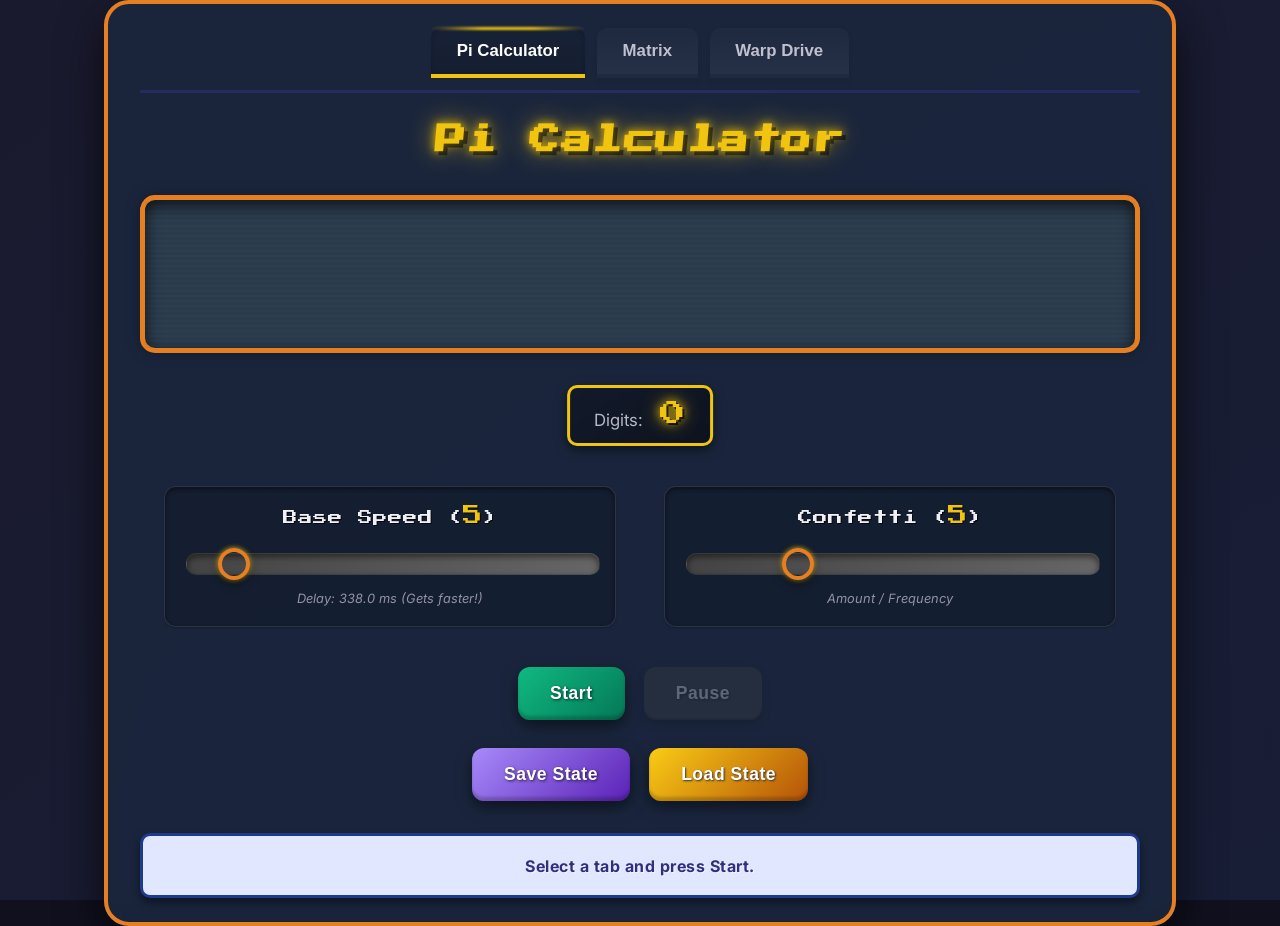
<file: index.html>
<!DOCTYPE html>
<html lang="en">
<head>
    <meta charset="UTF-8">
    <meta name="viewport" content="width=device-width, initial-scale=1.0">
    <title>Tabbed Multi-Calculator Deluxe</title>
    <link rel="preconnect" href="https://fonts.googleapis.com">
    <link rel="preconnect" href="https://fonts.gstatic.com" crossorigin>
    <link href="https://fonts.googleapis.com/css2?family=Inter:wght@400;700&family=Press+Start+2P&family=Monospace&display=swap" rel="stylesheet">
    <link rel="stylesheet" href="style.css">
</head>
<body>
    <div class="main-container theme-pi" id="main-container">

        <div class="tab-nav">
            <button class="tab-button active" data-tab="pi">Pi Calculator</button>
            <button class="tab-button" data-tab="matrix">Matrix</button>
            <button class="tab-button" data-tab="warp">Warp Drive</button>
        </div>

        <input type="file" id="load-file-input" accept=".json">

        <div id="tab-content-area">

            <div id="pi-tab" class="tab-content active">
                <h2 class="tab-title">Pi Calculator</h2>
                <div class="display-area">
                    <div class="pi-digits-display" id="pi-digits"></div>
                </div>
                <div class="counter-area">
                    <span class="counter-label">Digits:</span>
                    <span class="counter-display" id="pi-count">0</span>
                </div>
                <div class="controls-area">
                    <div class="slider-container">
                        <label for="pi-speed-slider" class="slider-label">
                            Base Speed (<span id="pi-speed-value" class="slider-value">5</span>)
                        </label>
                        <input type="range" id="pi-speed-slider" min="1" max="50" value="5" class="slider">
                        <div class="slider-description">Delay: <span id="pi-current-delay">?</span> ms (Gets faster!)</div>
                    </div>
                    <div class="slider-container">
                        <label for="pi-complexity-slider" class="slider-label">
                            Confetti (<span id="pi-complexity-value" class="slider-value">5</span>)
                        </label>
                        <input type="range" id="pi-complexity-slider" min="0" max="20" value="5" step="1" class="slider">
                        <div class="slider-description">Amount / Frequency</div>
                    </div>
                </div>
                <div class="button-controls">
                    <button id="pi-start-btn" class="btn btn-start" data-tab="pi">Start</button>
                    <button id="pi-continue-btn" class="btn btn-continue" data-tab="pi" style="display: none;">Continue</button>
                    <button id="pi-pause-btn" class="btn btn-pause" data-tab="pi" disabled>Pause</button>
                </div>
                <div class="button-controls">
                     <button id="pi-save-btn" class="btn btn-save" data-tab="pi">Save State</button>
                     <button id="pi-load-btn" class="btn btn-load" data-tab="pi">Load State</button>
                </div>
            </div>

            <div id="matrix-tab" class="tab-content">
                 <h2 class="tab-title">Matrix Counter</h2>
                 <div class="display-area">
                    <canvas id="matrix-canvas" class="canvas-display"></canvas>
                 </div>
                 <div class="counter-area">
                    <span class="counter-label">Chars:</span>
                    <span class="counter-display" id="matrix-count">0</span>
                 </div>
                 <div class="controls-area">
                     <div class="slider-container">
                        <label for="matrix-speed-slider" class="slider-label">
                            Rain Speed (<span id="matrix-speed-value" class="slider-value">5</span>)
                        </label>
                        <input type="range" id="matrix-speed-slider" min="1" max="50" value="5" class="slider">
                        <div class="slider-description">Frame Interval: <span id="matrix-current-delay">?</span> ms</div>
                     </div>
                     <div class="slider-container">
                        <label for="matrix-complexity-slider" class="slider-label">
                            Effects (<span id="matrix-complexity-value" class="slider-value">5</span>)
                        </label>
                        <input type="range" id="matrix-complexity-slider" min="1" max="50" value="5" step="1" class="slider">
                        <div class="slider-description">Density / Fading / Glow</div>
                     </div>
                 </div>
                 <div class="button-controls">
                    <button id="matrix-start-btn" class="btn btn-start" data-tab="matrix">Start</button>
                    <button id="matrix-pause-btn" class="btn btn-pause" data-tab="matrix" disabled>Pause</button>
                 </div>
                 <div class="button-controls">
                     <button id="matrix-save-btn" class="btn btn-save" data-tab="matrix">Save State</button>
                     <button id="matrix-load-btn" class="btn btn-load" data-tab="matrix">Load State</button>
                 </div>
            </div>

            <div id="warp-tab" class="tab-content">
                 <h2 class="tab-title">Warp Drive Counter</h2>
                 <div class="display-area">
                    <canvas id="warp-canvas" class="canvas-display"></canvas>
                 </div>
                 <div class="counter-area">
                    <span class="counter-label">Stars Passed:</span>
                    <span class="counter-display" id="warp-count">0</span>
                 </div>
                 <div class="controls-area">
                    <div class="slider-container">
                        <label for="warp-speed-slider" class="slider-label">
                            Warp Speed (<span id="warp-speed-value" class="slider-value">3</span>)
                        </label>
                        <input type="range" id="warp-speed-slider" min="1" max="20" value="3" class="slider">
                        <div class="slider-description">(Internal Speed Factor)</div>
                    </div>
                    <div class="slider-container">
                        <label for="warp-complexity-slider" class="slider-label">
                            Stars (<span id="warp-complexity-value" class="slider-value">300</span>)
                        </label>
                        <input type="range" id="warp-complexity-slider" min="50" max="1000" value="300" step="10" class="slider">
                         <div class="slider-description">Number of Stars</div>
                    </div>
                </div>
                 <div class="button-controls">
                    <button id="warp-start-btn" class="btn btn-start" data-tab="warp">Start</button>
                    <button id="warp-pause-btn" class="btn btn-pause" data-tab="warp" disabled>Pause</button>
                 </div>
                  <div class="button-controls">
                     <button id="warp-save-btn" class="btn btn-save" data-tab="warp">Save State</button>
                     <button id="warp-load-btn" class="btn btn-load" data-tab="warp">Load State</button>
                 </div>
            </div>

        </div> <div id="message-box" class="message-box">
            Select a tab and press Start.
        </div>

         <div id="confetti-container"></div>

    </div> <script>
        // --- Global DOM Elements ---
        const mainContainer = document.getElementById('main-container');
        const tabButtons = document.querySelectorAll('.tab-button');
        const tabContents = document.querySelectorAll('.tab-content');
        const messageBox = document.getElementById('message-box');
        const loadFileInput = document.getElementById('load-file-input');
        const confettiContainer = document.getElementById('confetti-container');

        // --- State Management Object ---
        const appState = {
            activeTab: 'pi',
            pi: {
                // DOM Elements
                displayElement: document.getElementById('pi-digits'),
                countElement: document.getElementById('pi-count'),
                speedSlider: document.getElementById('pi-speed-slider'),
                speedValueElement: document.getElementById('pi-speed-value'),
                delayDisplayElement: document.getElementById('pi-current-delay'),
                complexitySlider: document.getElementById('pi-complexity-slider'), // New
                complexityValueElement: document.getElementById('pi-complexity-value'), // New
                startBtn: document.getElementById('pi-start-btn'),
                continueBtn: document.getElementById('pi-continue-btn'),
                pauseBtn: document.getElementById('pi-pause-btn'),
                saveBtn: document.getElementById('pi-save-btn'),
                loadBtn: document.getElementById('pi-load-btn'),
                // State
                count: 0, digits: "", isPaused: true, hasStarted: false, generator: null,
                intervalId: null, baseSpeed: 5, currentDelay: null, minDelay: 5,
                speedUpFactor: 0.995, speedUpInterval: 100, complexity: 5, // New state
                confettiColors: ['#f1c40f', '#e67e22', '#f39c12', '#e74c3c', '#d35400'] // Pi theme colors
            },
            matrix: {
                // DOM Elements
                canvas: document.getElementById('matrix-canvas'),
                countElement: document.getElementById('matrix-count'),
                speedSlider: document.getElementById('matrix-speed-slider'),
                speedValueElement: document.getElementById('matrix-speed-value'),
                delayDisplayElement: document.getElementById('matrix-current-delay'),
                complexitySlider: document.getElementById('matrix-complexity-slider'), // New
                complexityValueElement: document.getElementById('matrix-complexity-value'), // New
                startBtn: document.getElementById('matrix-start-btn'),
                pauseBtn: document.getElementById('matrix-pause-btn'),
                saveBtn: document.getElementById('matrix-save-btn'),
                loadBtn: document.getElementById('matrix-load-btn'),
                // State
                ctx: null, animationId: null, count: 0, columns: 0, drops: [],
                fontSize: 16, chars: "ABCDEFGHIJKLMNOPQRSTUVWXYZ123456789@#$%^&*()*&^%+-/~{[|`]}",
                isPaused: true, baseSpeed: 5, currentDelay: null, minDelay: 16, maxDelay: 200,
                complexity: 5 // New state
            },
            warp: {
                // DOM Elements
                canvas: document.getElementById('warp-canvas'),
                countElement: document.getElementById('warp-count'),
                speedSlider: document.getElementById('warp-speed-slider'),
                speedValueElement: document.getElementById('warp-speed-value'),
                complexitySlider: document.getElementById('warp-complexity-slider'), // New
                complexityValueElement: document.getElementById('warp-complexity-value'), // New
                startBtn: document.getElementById('warp-start-btn'),
                pauseBtn: document.getElementById('warp-pause-btn'),
                saveBtn: document.getElementById('warp-save-btn'),
                loadBtn: document.getElementById('warp-load-btn'),
                // State
                ctx: null, animationId: null, count: 0, stars: [], starNum: 300, // Star num now dynamic
                speed: 3, isPaused: true, complexity: 300 // New state (matches initial starNum)
            }
        };

        // --- Initialization ---
        function initializeTabs() {
            // Calculate initial delays & set values
            appState.pi.currentDelay = calculatePiDelay(appState.pi.baseSpeed);
            appState.pi.delayDisplayElement.textContent = appState.pi.currentDelay.toFixed(1);
            appState.pi.speedValueElement.textContent = appState.pi.baseSpeed;
            appState.pi.complexityValueElement.textContent = appState.pi.complexity; // Init complexity display

            appState.matrix.currentDelay = calculateMatrixDelay(appState.matrix.baseSpeed);
            appState.matrix.delayDisplayElement.textContent = appState.matrix.currentDelay.toFixed(1);
            appState.matrix.speedValueElement.textContent = appState.matrix.baseSpeed;
            appState.matrix.complexityValueElement.textContent = appState.matrix.complexity; // Init complexity display

            appState.warp.speedValueElement.textContent = appState.warp.speed;
            appState.warp.complexityValueElement.textContent = appState.warp.complexity; // Init complexity display
            appState.warp.starNum = appState.warp.complexity; // Sync initial star num

            // Add event listeners
            tabButtons.forEach(button => button.addEventListener('click', handleTabClick));

            // Pi listeners (including complexity)
            appState.pi.startBtn.addEventListener('click', startPi);
            appState.pi.continueBtn.addEventListener('click', continuePi);
            appState.pi.pauseBtn.addEventListener('click', pausePi);
            appState.pi.speedSlider.addEventListener('input', handlePiSpeedChange);
            appState.pi.complexitySlider.addEventListener('input', handlePiComplexityChange); // New
            appState.pi.saveBtn.addEventListener('click', () => saveState('pi'));
            appState.pi.loadBtn.addEventListener('click', () => triggerLoadFile('pi'));

            // Matrix listeners (including complexity)
            appState.matrix.startBtn.addEventListener('click', startMatrix);
            appState.matrix.pauseBtn.addEventListener('click', pauseMatrix);
            appState.matrix.speedSlider.addEventListener('input', handleMatrixSpeedChange);
            appState.matrix.complexitySlider.addEventListener('input', handleMatrixComplexityChange); // New
            appState.matrix.saveBtn.addEventListener('click', () => saveState('matrix'));
            appState.matrix.loadBtn.addEventListener('click', () => triggerLoadFile('matrix'));

            // Warp listeners (including complexity)
            appState.warp.startBtn.addEventListener('click', startWarp);
            appState.warp.pauseBtn.addEventListener('click', pauseWarp);
            appState.warp.speedSlider.addEventListener('input', handleWarpSpeedChange);
            appState.warp.complexitySlider.addEventListener('input', handleWarpComplexityChange); // New
            appState.warp.saveBtn.addEventListener('click', () => saveState('warp'));
            appState.warp.loadBtn.addEventListener('click', () => triggerLoadFile('warp'));

            // File input listener
            loadFileInput.addEventListener('change', handleFileLoad);

            // Initial setup for canvases
            appState.matrix.ctx = appState.matrix.canvas.getContext('2d');
            appState.warp.ctx = appState.warp.canvas.getContext('2d');
            resizeMatrixCanvas();
            resizeWarpCanvas(); // Will use initial complexity for starNum
            window.addEventListener('resize', debounce(handleGlobalResize, 150));

            // Set initial theme class
            mainContainer.className = `main-container theme-${appState.activeTab}`;

            showMessage('Select a tab and press Start.', 'info');
        }

        // --- Debounce Utility ---
        function debounce(func, wait) { /* ... (no change) ... */
            let timeout;
            return function executedFunction(...args) {
                const later = () => { clearTimeout(timeout); func(...args); };
                clearTimeout(timeout); timeout = setTimeout(later, wait);
            };
         }

        // --- Global Resize Handler ---
        function handleGlobalResize() { /* ... (no change) ... */
            resizeMatrixCanvas(); resizeWarpCanvas();
             if (appState.activeTab === 'matrix' && !appState.matrix.isPaused) { stopMatrix(false); startMatrix(); }
             else if (appState.activeTab === 'warp' && !appState.warp.isPaused) { stopWarp(false); startWarp(); }
        }

        // --- Tab Switching Logic ---
        function handleTabClick(event) {
            const clickedTabId = event.target.dataset.tab;
            if (clickedTabId === appState.activeTab) return;
            pauseActiveTabProcess();
            appState.activeTab = clickedTabId;

            // Update theme class on main container
            mainContainer.className = `main-container theme-${clickedTabId}`;

            tabButtons.forEach(button => button.classList.toggle('active', button.dataset.tab === clickedTabId));
            tabContents.forEach(content => content.classList.toggle('active', content.id === `${clickedTabId}-tab`));
            showMessage(`Switched to ${clickedTabId.toUpperCase()} tab.`, 'info');
        }
        function pauseActiveTabProcess() { /* ... (no change) ... */
             switch(appState.activeTab) {
                case 'pi': if (!appState.pi.isPaused) pausePi(); break;
                case 'matrix': if (!appState.matrix.isPaused) pauseMatrix(); break;
                case 'warp': if (!appState.warp.isPaused) pauseWarp(); break;
            }
         }

        // --- Pi Calculator Logic ---
        function calculatePiDelay(sliderValue) { /* ... (no change) ... */
             const min = 10; const max = 600; return Math.round(max - (sliderValue - 1) * ((max - min) / 9));
        }
        function* generatePiDigits() { /* ... (no change) ... */
             let q = 1n; let r = 180n; let t = 60n; let i = 2n;
             while (true) { let digit = ((i * 27n - 12n) * q + r * 5n) / (t * 5n); yield Number(digit); let u = i * 3n; u = (u + 1n) * 3n * (u + 2n); r = u * 10n * (q * (i * 5n - 2n) + r - t * digit); q = q * 10n * i * (i * 2n - 1n); t = t * u; i = i + 1n; }
        }
        function addPiDigit() {
            const state = appState.pi;
            if (!state.generator) state.generator = generatePiDigits();
            const nextDigit = state.generator.next().value;
            state.digits += nextDigit; state.displayElement.textContent = state.digits;
            state.count++; state.countElement.textContent = state.count;
            state.displayElement.scrollLeft = state.displayElement.scrollWidth;

            // --- Confetti based on Complexity ---
            // Trigger confetti burst more often or with more pieces at higher complexity
            const confettiFrequency = Math.max(1, 50 - state.complexity * 4); // Lower interval for higher complexity
            const confettiAmount = Math.max(1, state.complexity * 2); // More pieces for higher complexity
            if (state.count % confettiFrequency === 0 && state.complexity > 0) {
                 createConfettiBurst(confettiAmount, confettiContainer, state.confettiColors);
            }

            // Speed up logic (no change)
            if (state.count % state.speedUpInterval === 0 && state.currentDelay > state.minDelay) { /* ... */
                 state.currentDelay = Math.max(state.currentDelay * state.speedUpFactor, state.minDelay);
                 state.delayDisplayElement.textContent = state.currentDelay.toFixed(1);
                 if (!state.isPaused) runPiCalculation();
            }
        }
        function runPiCalculation() { /* ... (no change) ... */
             const state = appState.pi; if (state.intervalId) clearInterval(state.intervalId);
             state.intervalId = setInterval(addPiDigit, state.currentDelay);
             state.delayDisplayElement.textContent = state.currentDelay.toFixed(1);
        }
        function startPi() { /* ... (no change) ... */
             const state = appState.pi; if (state.isPaused && !state.hasStarted) { state.isPaused = false; state.hasStarted = true; state.currentDelay = calculatePiDelay(state.baseSpeed); state.startBtn.style.display = 'none'; state.continueBtn.style.display = 'none'; state.pauseBtn.disabled = false; hideMessage(); runPiCalculation(); }
        }
        function continuePi() { /* ... (no change) ... */
             const state = appState.pi; if (state.isPaused && state.hasStarted) { state.isPaused = false; state.startBtn.style.display = 'none'; state.continueBtn.style.display = 'none'; state.pauseBtn.disabled = false; hideMessage(); runPiCalculation(); }
        }
        function pausePi() { /* ... (no change) ... */
             const state = appState.pi; if (!state.isPaused) { state.isPaused = true; clearInterval(state.intervalId); state.intervalId = null; state.startBtn.style.display = 'none'; state.continueBtn.style.display = 'inline-block'; state.pauseBtn.disabled = true; showMessage(`Pi calculation paused at ${state.count} digits.`, 'info'); }
        }
        function handlePiSpeedChange(event) { /* ... (no change) ... */
             const state = appState.pi; state.baseSpeed = event.target.value; state.speedValueElement.textContent = state.baseSpeed; state.currentDelay = calculatePiDelay(state.baseSpeed); state.delayDisplayElement.textContent = state.currentDelay.toFixed(1); if (!state.isPaused) { runPiCalculation(); }
        }
        function handlePiComplexityChange(event) { // New
            const state = appState.pi;
            state.complexity = parseInt(event.target.value);
            state.complexityValueElement.textContent = state.complexity;
            // Confetti amount/frequency is handled within addPiDigit
        }


        // --- Matrix Logic ---
        function calculateMatrixDelay(sliderValue) { /* ... (no change) ... */
             const state = appState.matrix; return Math.round(state.maxDelay - (sliderValue - 1) * ((state.maxDelay - state.minDelay) / 9));
        }
        function resizeMatrixCanvas() { /* ... (no change) ... */
             const state = appState.matrix; state.canvas.width = state.canvas.offsetWidth; state.canvas.height = state.canvas.offsetHeight; if (state.canvas.width === 0 || state.canvas.height === 0) return; state.columns = Math.floor(state.canvas.width / state.fontSize); state.drops = Array(state.columns).fill(1);
        }
        function drawMatrix() {
            const state = appState.matrix;
            if (state.isPaused || appState.activeTab !== 'matrix') return;

            // --- Complexity Effects ---
            // 1. Fading effect strength
            const fadeAlpha = 0.08 - (state.complexity * 0.005); // Less fade (longer trails) at higher complexity
            state.ctx.fillStyle = `rgba(0, 0, 0, ${Math.max(0.01, fadeAlpha)})`;
            state.ctx.fillRect(0, 0, state.canvas.width, state.canvas.height);

            // 2. Character color & potential glow
            const mainColor = "#0F0"; // Base green
            state.ctx.fillStyle = mainColor;
            state.ctx.font = state.fontSize + "px monospace";
            // Add glow at higher complexity
            if (state.complexity > 6) {
                state.ctx.shadowBlur = state.complexity - 5; // Increase blur with complexity
                state.ctx.shadowColor = "rgba(0, 255, 0, 0.7)";
            } else {
                state.ctx.shadowBlur = 0; // No glow at lower complexity
            }

            let charsDrawnThisFrame = 0;
            for (let i = 0; i < state.drops.length; i++) {
                const text = state.chars.charAt(Math.floor(Math.random() * state.chars.length));
                state.ctx.fillText(text, i * state.fontSize, state.drops[i] * state.fontSize);
                charsDrawnThisFrame++;

                // 3. Rain density (reset probability)
                const resetProbability = 0.985 - (state.complexity * 0.002); // Higher chance to NOT reset at higher complexity (denser rain)
                if (state.drops[i] * state.fontSize > state.canvas.height && Math.random() > resetProbability) {
                    state.drops[i] = 0;
                }
                state.drops[i]++;
            }
            // Reset shadow after drawing all characters for this frame
            state.ctx.shadowBlur = 0;

            state.count += charsDrawnThisFrame;
            state.countElement.textContent = state.count;

            state.animationId = setTimeout(() => {
                 requestAnimationFrame(drawMatrix);
            }, state.currentDelay);
        }
        function startMatrix() { /* ... (no change) ... */
             const state = appState.matrix; if (state.isPaused) { state.isPaused = false; state.startBtn.disabled = true; state.pauseBtn.disabled = false; state.currentDelay = calculateMatrixDelay(state.baseSpeed); state.delayDisplayElement.textContent = state.currentDelay.toFixed(1); hideMessage(); resizeMatrixCanvas(); drawMatrix(); }
        }
        function pauseMatrix() { /* ... (no change) ... */
             const state = appState.matrix; if (!state.isPaused) { state.isPaused = true; clearTimeout(state.animationId); cancelAnimationFrame(drawMatrix); state.animationId = null; state.startBtn.disabled = false; state.pauseBtn.disabled = true; showMessage(`Matrix paused. Chars: ${state.count}`, 'info'); }
        }
        function stopMatrix(clearId = true) { /* ... (no change) ... */
             const state = appState.matrix; state.isPaused = true; clearTimeout(state.animationId); cancelAnimationFrame(drawMatrix); if(clearId) state.animationId = null; state.startBtn.disabled = false; state.pauseBtn.disabled = true;
        }
        function handleMatrixSpeedChange(event) { /* ... (no change) ... */
             const state = appState.matrix; state.baseSpeed = event.target.value; state.speedValueElement.textContent = state.baseSpeed; state.currentDelay = calculateMatrixDelay(state.baseSpeed); state.delayDisplayElement.textContent = state.currentDelay.toFixed(1);
        }
        function handleMatrixComplexityChange(event) { // New
            const state = appState.matrix;
            state.complexity = parseInt(event.target.value);
            state.complexityValueElement.textContent = state.complexity;
            // Effects are applied directly within drawMatrix
        }


        // --- Warp Drive Logic ---
        function resizeWarpCanvas() { // Now uses complexity for starNum
            const state = appState.warp;
            state.canvas.width = state.canvas.offsetWidth;
            state.canvas.height = state.canvas.offsetHeight;
            if (state.canvas.width === 0 || state.canvas.height === 0) return;
            state.starNum = state.complexity; // Use complexity value for star count
            state.stars = Array.from({ length: state.starNum }, newWarpStar); // Create stars based on complexity
        }
        function newWarpStar() { /* ... (no change) ... */
             const state = appState.warp; if (!state.canvas || state.canvas.width === 0) return {x:0, y:0, z: 1000}; const angle = Math.random() * Math.PI * 2; const radius = Math.random() * 50 + 10; return { x: state.canvas.width / 2 + Math.cos(angle) * radius, y: state.canvas.height / 2 + Math.sin(angle) * radius, z: Math.random() * state.canvas.width };
        }
        function drawWarp() { /* ... (no change in drawing logic itself) ... */
             const state = appState.warp; if (state.isPaused || appState.activeTab !== 'warp') return; const centerX = state.canvas.width / 2; const centerY = state.canvas.height / 2; state.ctx.fillStyle = "rgba(0, 0, 0, 0.2)"; state.ctx.fillRect(0, 0, state.canvas.width, state.canvas.height); state.ctx.fillStyle = "#FFF";
             for (let i = 0; i < state.stars.length; i++) { let star = state.stars[i]; star.z -= state.speed; if (star.z <= 0) { state.stars[i] = newWarpStar(); state.count++; star = state.stars[i]; } const k = 128.0 / star.z; const px = (star.x - centerX) * k + centerX; const py = (star.y - centerY) * k + centerY; const size = (1 - star.z / state.canvas.width) * 5; if (px > 0 && px < state.canvas.width && py > 0 && py < state.canvas.height && size > 0) { state.ctx.beginPath(); state.ctx.arc(px, py, size / 2, 0, Math.PI * 2); state.ctx.fill(); } }
             state.countElement.textContent = state.count; state.animationId = requestAnimationFrame(drawWarp);
        }
        function startWarp() { /* ... (no change) ... */
             const state = appState.warp; if (state.isPaused) { state.isPaused = false; state.startBtn.disabled = true; state.pauseBtn.disabled = false; hideMessage(); resizeWarpCanvas(); drawWarp(); }
        }
        function pauseWarp() { /* ... (no change) ... */
             const state = appState.warp; if (!state.isPaused) { state.isPaused = true; cancelAnimationFrame(state.animationId); state.animationId = null; state.startBtn.disabled = false; state.pauseBtn.disabled = true; showMessage(`Warp Drive paused. Stars passed: ${state.count}`, 'info'); }
        }
        function stopWarp(clearId = true) { /* ... (no change) ... */
             const state = appState.warp; state.isPaused = true; cancelAnimationFrame(state.animationId); if(clearId) state.animationId = null; state.startBtn.disabled = false; state.pauseBtn.disabled = true;
        }
        function handleWarpSpeedChange(event) { /* ... (no change) ... */
             const state = appState.warp; state.speed = parseInt(event.target.value); state.speedValueElement.textContent = state.speed;
        }
        function handleWarpComplexityChange(event) { // New
            const state = appState.warp;
            state.complexity = parseInt(event.target.value);
            state.complexityValueElement.textContent = state.complexity;
            // Update starNum and regenerate stars immediately
            state.starNum = state.complexity;
            resizeWarpCanvas(); // This reinitializes stars based on the new starNum
            // If animation is running, it will pick up the new stars array on the next frame
        }


        // --- Save/Load Logic ---
        function saveState(tabId) { // Updated to include complexity
            const stateToSave = appState[tabId];
            let data = { /* ... (version, timestamp) ... */
                 tab: tabId, version: 2, timestamp: new Date().toISOString(), state: {}
             };
            if (tabId === 'pi' && !stateToSave.isPaused) pausePi();
            if (tabId === 'matrix' && !stateToSave.isPaused) pauseMatrix();
            if (tabId === 'warp' && !stateToSave.isPaused) pauseWarp();

            if (tabId === 'pi') {
                data.state = { digits: stateToSave.digits, count: stateToSave.count, baseSpeed: stateToSave.baseSpeed, currentDelay: stateToSave.currentDelay, complexity: stateToSave.complexity }; // Added complexity
            } else if (tabId === 'matrix') {
                 data.state = { count: stateToSave.count, baseSpeed: stateToSave.baseSpeed, currentDelay: stateToSave.currentDelay, complexity: stateToSave.complexity }; // Added complexity
            } else if (tabId === 'warp') {
                 data.state = { count: stateToSave.count, speed: stateToSave.speed, complexity: stateToSave.complexity }; // Added complexity (starNum)
            } else { /* ... error handling ... */ return; }

            try { /* ... (blob creation and download) ... */
                const blob = new Blob([JSON.stringify(data, null, 2)], { type: 'application/json' }); const link = document.createElement('a'); link.href = URL.createObjectURL(blob); link.download = `${tabId}_state_${new Date().getTime()}.json`; link.style.display = 'none'; document.body.appendChild(link); link.click(); document.body.removeChild(link); URL.revokeObjectURL(link.href); showMessage(`${tabId.toUpperCase()} state saved successfully.`, 'success');
             } catch (error) { /* ... error handling ... */ }
        }
        function triggerLoadFile(tabId) { /* ... (no change) ... */
             loadFileInput.dataset.targetTab = tabId; loadFileInput.click();
        }
        function handleFileLoad(event) { /* ... (no change) ... */
            const file = event.target.files[0]; const targetTabId = event.target.dataset.targetTab; if (!file || !targetTabId) { /*...*/ return; } const reader = new FileReader(); reader.onload = (e) => { try { const loadedData = JSON.parse(e.target.result); if (!loadedData.tab || !loadedData.state || loadedData.tab !== targetTabId) { throw new Error(`Invalid or mismatched save file. Expected data for tab "${targetTabId}".`); } restoreState(loadedData.tab, loadedData.state); showMessage(`${loadedData.tab.toUpperCase()} state loaded successfully. Press Start/Continue.`, 'success'); } catch (error) { console.error("Error loading state:", error); showMessage(`Error loading file: ${error.message}`, 'error'); } finally { event.target.value = null; delete event.target.dataset.targetTab; } }; reader.onerror = () => { showMessage('Error reading file.', 'error'); event.target.value = null; delete event.target.dataset.targetTab; }; reader.readAsText(file);
        }
        function restoreState(tabId, savedState) { // Updated to restore complexity
            const state = appState[tabId]; if (!state) return;
            pauseActiveTabProcess(); if (tabId === 'pi') stopPi(); if (tabId === 'matrix') stopMatrix(); if (tabId === 'warp') stopWarp();

            state.count = savedState.count ?? 0;
            state.countElement.textContent = state.count;
            state.complexity = savedState.complexity ?? 5; // Restore complexity (default 5)
            state.complexitySlider.value = state.complexity;
            state.complexityValueElement.textContent = state.complexity;

            if (tabId === 'pi') {
                state.digits = savedState.digits ?? ""; state.displayElement.textContent = state.digits;
                state.baseSpeed = savedState.baseSpeed ?? 5; state.currentDelay = savedState.currentDelay ?? calculatePiDelay(state.baseSpeed);
                state.speedSlider.value = state.baseSpeed; state.speedValueElement.textContent = state.baseSpeed; state.delayDisplayElement.textContent = state.currentDelay.toFixed(1);
                state.isPaused = true; state.hasStarted = state.count > 0; state.generator = null;
                state.startBtn.style.display = state.hasStarted ? 'none' : 'inline-block'; state.continueBtn.style.display = state.hasStarted ? 'inline-block' : 'none'; state.pauseBtn.disabled = true;
            } else if (tabId === 'matrix') {
                state.baseSpeed = savedState.baseSpeed ?? 5; state.currentDelay = savedState.currentDelay ?? calculateMatrixDelay(state.baseSpeed);
                state.speedSlider.value = state.baseSpeed; state.speedValueElement.textContent = state.baseSpeed; state.delayDisplayElement.textContent = state.currentDelay.toFixed(1);
                state.isPaused = true; state.animationId = null; state.startBtn.disabled = false; state.pauseBtn.disabled = true;
                resizeMatrixCanvas(); state.ctx.clearRect(0, 0, state.canvas.width, state.canvas.height);
            } else if (tabId === 'warp') {
                state.speed = savedState.speed ?? 3; state.speedSlider.value = state.speed; state.speedValueElement.textContent = state.speed;
                state.starNum = state.complexity; // Set starNum from loaded complexity
                state.isPaused = true; state.animationId = null; state.startBtn.disabled = false; state.pauseBtn.disabled = true;
                resizeWarpCanvas(); state.ctx.clearRect(0, 0, state.canvas.width, state.canvas.height);
            }

            if (appState.activeTab !== tabId) { document.querySelector(`.tab-button[data-tab="${tabId}"]`).click(); }
        }
        function stopPi() { /* ... (no change) ... */
             const state = appState.pi; state.isPaused = true; clearInterval(state.intervalId); state.intervalId = null; state.startBtn.style.display = state.hasStarted ? 'none' : 'inline-block'; state.continueBtn.style.display = state.hasStarted ? 'inline-block' : 'none'; state.pauseBtn.disabled = true;
        }
        function stopMatrix(clearId = true) { /* ... (no change) ... */
             const state = appState.matrix; state.isPaused = true; clearTimeout(state.animationId); cancelAnimationFrame(drawMatrix); if(clearId) state.animationId = null; state.startBtn.disabled = false; state.pauseBtn.disabled = true;
        }
        function stopWarp(clearId = true) { /* ... (no change) ... */
             const state = appState.warp; state.isPaused = true; cancelAnimationFrame(state.animationId); if(clearId) state.animationId = null; state.startBtn.disabled = false; state.pauseBtn.disabled = true;
        }

        // --- Utility Functions ---
        function showMessage(text, type = 'info') { /* ... (no change) ... */
             messageBox.textContent = text; messageBox.className = `message-box ${type}`; messageBox.style.display = 'block';
        }
        function hideMessage() { messageBox.style.display = 'none'; }
        function createConfettiBurst(count = 10, container = mainContainer, colors = appState.pi.confettiColors) { // Added colors param
             for (let i = 0; i < count; i++) { setTimeout(() => createConfetti(container, colors), i * 20); }
        }
        function createConfetti(container, colors) { // Added colors param
            const confetti = document.createElement('div'); confetti.classList.add('confetti');
            confetti.style.left = `${Math.random() * 100}%`;
            confetti.style.backgroundColor = colors[Math.floor(Math.random() * colors.length)]; // Use passed colors
            const size = Math.random() * 4 + 4; confetti.style.width = `${size}px`; confetti.style.height = `${size * 1.8}px`; // Rectangular
            confetti.style.animationDuration = `${Math.random() * 1.5 + 2}s`;
            // Append to the specific confetti container, not mainContainer
            document.getElementById('confetti-container').appendChild(confetti);
            confetti.addEventListener('animationend', () => { confetti.remove(); });
        }

        // --- Start the App ---
        initializeTabs();

    </script>

</body>
</html>
</file>
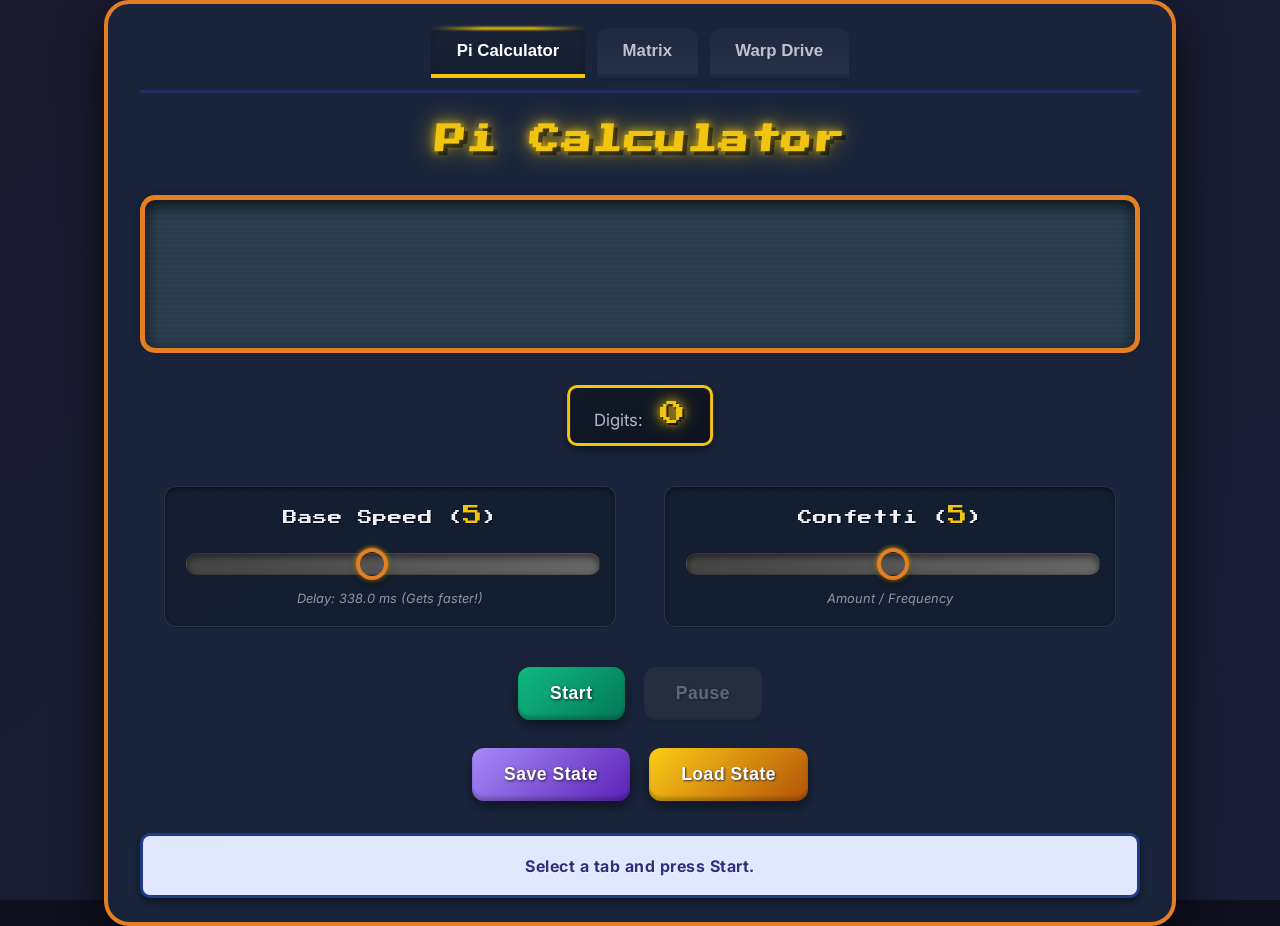
<file: pi.html>
<!DOCTYPE html>
<html lang="en">
<head>
    <meta charset="UTF-8">
    <meta name="viewport" content="width=device-width, initial-scale=1.0">
    <title>Tabbed Multi-Calculator Deluxe</title>
    <link rel="preconnect" href="https://fonts.googleapis.com">
    <link rel="preconnect" href="https://fonts.gstatic.com" crossorigin>
    <link href="https://fonts.googleapis.com/css2?family=Inter:wght@400;700&family=Press+Start+2P&family=Monospace&display=swap" rel="stylesheet">
    <link rel="stylesheet" href="style.css">
</head>
<body>
    <div class="main-container theme-pi" id="main-container">

        <div class="tab-nav">
            <button class="tab-button active" data-tab="pi">Pi Calculator</button>
            <button class="tab-button" data-tab="matrix">Matrix</button>
            <button class="tab-button" data-tab="warp">Warp Drive</button>
        </div>

        <input type="file" id="load-file-input" accept=".json">

        <div id="tab-content-area">

            <div id="pi-tab" class="tab-content active">
                <h2 class="tab-title">Pi Calculator</h2>
                <div class="display-area">
                    <div class="pi-digits-display" id="pi-digits"></div>
                </div>
                <div class="counter-area">
                    <span class="counter-label">Digits:</span>
                    <span class="counter-display" id="pi-count">0</span>
                </div>
                <div class="controls-area">
                    <div class="slider-container">
                        <label for="pi-speed-slider" class="slider-label">
                            Base Speed (<span id="pi-speed-value" class="slider-value">5</span>)
                        </label>
                        <input type="range" id="pi-speed-slider" min="1" max="10" value="5" class="slider">
                        <div class="slider-description">Delay: <span id="pi-current-delay">?</span> ms (Gets faster!)</div>
                    </div>
                    <div class="slider-container">
                        <label for="pi-complexity-slider" class="slider-label">
                            Confetti (<span id="pi-complexity-value" class="slider-value">5</span>)
                        </label>
                        <input type="range" id="pi-complexity-slider" min="0" max="10" value="5" step="1" class="slider">
                        <div class="slider-description">Amount / Frequency</div>
                    </div>
                </div>
                <div class="button-controls">
                    <button id="pi-start-btn" class="btn btn-start" data-tab="pi">Start</button>
                    <button id="pi-continue-btn" class="btn btn-continue" data-tab="pi" style="display: none;">Continue</button>
                    <button id="pi-pause-btn" class="btn btn-pause" data-tab="pi" disabled>Pause</button>
                </div>
                <div class="button-controls">
                     <button id="pi-save-btn" class="btn btn-save" data-tab="pi">Save State</button>
                     <button id="pi-load-btn" class="btn btn-load" data-tab="pi">Load State</button>
                </div>
            </div>

            <div id="matrix-tab" class="tab-content">
                 <h2 class="tab-title">Matrix Counter</h2>
                 <div class="display-area">
                    <canvas id="matrix-canvas" class="canvas-display"></canvas>
                 </div>
                 <div class="counter-area">
                    <span class="counter-label">Chars:</span>
                    <span class="counter-display" id="matrix-count">0</span>
                 </div>
                 <div class="controls-area">
                     <div class="slider-container">
                        <label for="matrix-speed-slider" class="slider-label">
                            Rain Speed (<span id="matrix-speed-value" class="slider-value">5</span>)
                        </label>
                        <input type="range" id="matrix-speed-slider" min="1" max="10" value="5" class="slider">
                        <div class="slider-description">Frame Interval: <span id="matrix-current-delay">?</span> ms</div>
                     </div>
                     <div class="slider-container">
                        <label for="matrix-complexity-slider" class="slider-label">
                            Effects (<span id="matrix-complexity-value" class="slider-value">5</span>)
                        </label>
                        <input type="range" id="matrix-complexity-slider" min="1" max="10" value="5" step="1" class="slider">
                        <div class="slider-description">Density / Fading / Glow</div>
                     </div>
                 </div>
                 <div class="button-controls">
                    <button id="matrix-start-btn" class="btn btn-start" data-tab="matrix">Start</button>
                    <button id="matrix-pause-btn" class="btn btn-pause" data-tab="matrix" disabled>Pause</button>
                 </div>
                 <div class="button-controls">
                     <button id="matrix-save-btn" class="btn btn-save" data-tab="matrix">Save State</button>
                     <button id="matrix-load-btn" class="btn btn-load" data-tab="matrix">Load State</button>
                 </div>
            </div>

            <div id="warp-tab" class="tab-content">
                 <h2 class="tab-title">Warp Drive Counter</h2>
                 <div class="display-area">
                    <canvas id="warp-canvas" class="canvas-display"></canvas>
                 </div>
                 <div class="counter-area">
                    <span class="counter-label">Stars Passed:</span>
                    <span class="counter-display" id="warp-count">0</span>
                 </div>
                 <div class="controls-area">
                    <div class="slider-container">
                        <label for="warp-speed-slider" class="slider-label">
                            Warp Speed (<span id="warp-speed-value" class="slider-value">3</span>)
                        </label>
                        <input type="range" id="warp-speed-slider" min="1" max="10" value="3" class="slider">
                        <div class="slider-description">(Internal Speed Factor)</div>
                    </div>
                    <div class="slider-container">
                        <label for="warp-complexity-slider" class="slider-label">
                            Stars (<span id="warp-complexity-value" class="slider-value">300</span>)
                        </label>
                        <input type="range" id="warp-complexity-slider" min="50" max="1000" value="300" step="10" class="slider">
                         <div class="slider-description">Number of Stars</div>
                    </div>
                </div>
                 <div class="button-controls">
                    <button id="warp-start-btn" class="btn btn-start" data-tab="warp">Start</button>
                    <button id="warp-pause-btn" class="btn btn-pause" data-tab="warp" disabled>Pause</button>
                 </div>
                  <div class="button-controls">
                     <button id="warp-save-btn" class="btn btn-save" data-tab="warp">Save State</button>
                     <button id="warp-load-btn" class="btn btn-load" data-tab="warp">Load State</button>
                 </div>
            </div>

        </div> <div id="message-box" class="message-box">
            Select a tab and press Start.
        </div>

         <div id="confetti-container"></div>

    </div> <script>
        // --- Global DOM Elements ---
        const mainContainer = document.getElementById('main-container');
        const tabButtons = document.querySelectorAll('.tab-button');
        const tabContents = document.querySelectorAll('.tab-content');
        const messageBox = document.getElementById('message-box');
        const loadFileInput = document.getElementById('load-file-input');
        const confettiContainer = document.getElementById('confetti-container');

        // --- State Management Object ---
        const appState = {
            activeTab: 'pi',
            pi: {
                // DOM Elements
                displayElement: document.getElementById('pi-digits'),
                countElement: document.getElementById('pi-count'),
                speedSlider: document.getElementById('pi-speed-slider'),
                speedValueElement: document.getElementById('pi-speed-value'),
                delayDisplayElement: document.getElementById('pi-current-delay'),
                complexitySlider: document.getElementById('pi-complexity-slider'), // New
                complexityValueElement: document.getElementById('pi-complexity-value'), // New
                startBtn: document.getElementById('pi-start-btn'),
                continueBtn: document.getElementById('pi-continue-btn'),
                pauseBtn: document.getElementById('pi-pause-btn'),
                saveBtn: document.getElementById('pi-save-btn'),
                loadBtn: document.getElementById('pi-load-btn'),
                // State
                count: 0, digits: "3.", isPaused: true, hasStarted: false, generator: null,
                intervalId: null, baseSpeed: 5, currentDelay: null, minDelay: 5,
                speedUpFactor: 0.995, speedUpInterval: 100, complexity: 5, // New state
                confettiColors: ['#f1c40f', '#e67e22', '#f39c12', '#e74c3c', '#d35400'] // Pi theme colors
            },
            matrix: {
                // DOM Elements
                canvas: document.getElementById('matrix-canvas'),
                countElement: document.getElementById('matrix-count'),
                speedSlider: document.getElementById('matrix-speed-slider'),
                speedValueElement: document.getElementById('matrix-speed-value'),
                delayDisplayElement: document.getElementById('matrix-current-delay'),
                complexitySlider: document.getElementById('matrix-complexity-slider'), // New
                complexityValueElement: document.getElementById('matrix-complexity-value'), // New
                startBtn: document.getElementById('matrix-start-btn'),
                pauseBtn: document.getElementById('matrix-pause-btn'),
                saveBtn: document.getElementById('matrix-save-btn'),
                loadBtn: document.getElementById('matrix-load-btn'),
                // State
                ctx: null, animationId: null, count: 0, columns: 0, drops: [],
                fontSize: 16, chars: "ABCDEFGHIJKLMNOPQRSTUVWXYZ123456789@#$%^&*()*&^%+-/~{[|`]}",
                isPaused: true, baseSpeed: 5, currentDelay: null, minDelay: 16, maxDelay: 200,
                complexity: 5 // New state
            },
            warp: {
                // DOM Elements
                canvas: document.getElementById('warp-canvas'),
                countElement: document.getElementById('warp-count'),
                speedSlider: document.getElementById('warp-speed-slider'),
                speedValueElement: document.getElementById('warp-speed-value'),
                complexitySlider: document.getElementById('warp-complexity-slider'), // New
                complexityValueElement: document.getElementById('warp-complexity-value'), // New
                startBtn: document.getElementById('warp-start-btn'),
                pauseBtn: document.getElementById('warp-pause-btn'),
                saveBtn: document.getElementById('warp-save-btn'),
                loadBtn: document.getElementById('warp-load-btn'),
                // State
                ctx: null, animationId: null, count: 0, stars: [], starNum: 300, // Star num now dynamic
                speed: 3, isPaused: true, complexity: 300 // New state (matches initial starNum)
            }
        };

        // --- Initialization ---
        function initializeTabs() {
            // Calculate initial delays & set values
            appState.pi.currentDelay = calculatePiDelay(appState.pi.baseSpeed);
            appState.pi.delayDisplayElement.textContent = appState.pi.currentDelay.toFixed(1);
            appState.pi.speedValueElement.textContent = appState.pi.baseSpeed;
            appState.pi.complexityValueElement.textContent = appState.pi.complexity; // Init complexity display

            appState.matrix.currentDelay = calculateMatrixDelay(appState.matrix.baseSpeed);
            appState.matrix.delayDisplayElement.textContent = appState.matrix.currentDelay.toFixed(1);
            appState.matrix.speedValueElement.textContent = appState.matrix.baseSpeed;
            appState.matrix.complexityValueElement.textContent = appState.matrix.complexity; // Init complexity display

            appState.warp.speedValueElement.textContent = appState.warp.speed;
            appState.warp.complexityValueElement.textContent = appState.warp.complexity; // Init complexity display
            appState.warp.starNum = appState.warp.complexity; // Sync initial star num

            // Add event listeners
            tabButtons.forEach(button => button.addEventListener('click', handleTabClick));

            // Pi listeners (including complexity)
            appState.pi.startBtn.addEventListener('click', startPi);
            appState.pi.continueBtn.addEventListener('click', continuePi);
            appState.pi.pauseBtn.addEventListener('click', pausePi);
            appState.pi.speedSlider.addEventListener('input', handlePiSpeedChange);
            appState.pi.complexitySlider.addEventListener('input', handlePiComplexityChange); // New
            appState.pi.saveBtn.addEventListener('click', () => saveState('pi'));
            appState.pi.loadBtn.addEventListener('click', () => triggerLoadFile('pi'));

            // Matrix listeners (including complexity)
            appState.matrix.startBtn.addEventListener('click', startMatrix);
            appState.matrix.pauseBtn.addEventListener('click', pauseMatrix);
            appState.matrix.speedSlider.addEventListener('input', handleMatrixSpeedChange);
            appState.matrix.complexitySlider.addEventListener('input', handleMatrixComplexityChange); // New
            appState.matrix.saveBtn.addEventListener('click', () => saveState('matrix'));
            appState.matrix.loadBtn.addEventListener('click', () => triggerLoadFile('matrix'));

            // Warp listeners (including complexity)
            appState.warp.startBtn.addEventListener('click', startWarp);
            appState.warp.pauseBtn.addEventListener('click', pauseWarp);
            appState.warp.speedSlider.addEventListener('input', handleWarpSpeedChange);
            appState.warp.complexitySlider.addEventListener('input', handleWarpComplexityChange); // New
            appState.warp.saveBtn.addEventListener('click', () => saveState('warp'));
            appState.warp.loadBtn.addEventListener('click', () => triggerLoadFile('warp'));

            // File input listener
            loadFileInput.addEventListener('change', handleFileLoad);

            // Initial setup for canvases
            appState.matrix.ctx = appState.matrix.canvas.getContext('2d');
            appState.warp.ctx = appState.warp.canvas.getContext('2d');
            resizeMatrixCanvas();
            resizeWarpCanvas(); // Will use initial complexity for starNum
            window.addEventListener('resize', debounce(handleGlobalResize, 150));

            // Set initial theme class
            mainContainer.className = `main-container theme-${appState.activeTab}`;

            showMessage('Select a tab and press Start.', 'info');
        }

        // --- Debounce Utility ---
        function debounce(func, wait) { /* ... (no change) ... */
            let timeout;
            return function executedFunction(...args) {
                const later = () => { clearTimeout(timeout); func(...args); };
                clearTimeout(timeout); timeout = setTimeout(later, wait);
            };
         }

        // --- Global Resize Handler ---
        function handleGlobalResize() { /* ... (no change) ... */
            resizeMatrixCanvas(); resizeWarpCanvas();
             if (appState.activeTab === 'matrix' && !appState.matrix.isPaused) { stopMatrix(false); startMatrix(); }
             else if (appState.activeTab === 'warp' && !appState.warp.isPaused) { stopWarp(false); startWarp(); }
        }

        // --- Tab Switching Logic ---
        function handleTabClick(event) {
            const clickedTabId = event.target.dataset.tab;
            if (clickedTabId === appState.activeTab) return;
            pauseActiveTabProcess();
            appState.activeTab = clickedTabId;

            // Update theme class on main container
            mainContainer.className = `main-container theme-${clickedTabId}`;

            tabButtons.forEach(button => button.classList.toggle('active', button.dataset.tab === clickedTabId));
            tabContents.forEach(content => content.classList.toggle('active', content.id === `${clickedTabId}-tab`));
            showMessage(`Switched to ${clickedTabId.toUpperCase()} tab.`, 'info');
        }
        function pauseActiveTabProcess() { /* ... (no change) ... */
             switch(appState.activeTab) {
                case 'pi': if (!appState.pi.isPaused) pausePi(); break;
                case 'matrix': if (!appState.matrix.isPaused) pauseMatrix(); break;
                case 'warp': if (!appState.warp.isPaused) pauseWarp(); break;
            }
         }

        // --- Pi Calculator Logic ---
        function calculatePiDelay(sliderValue) { /* ... (no change) ... */
             const min = 10; const max = 600; return Math.round(max - (sliderValue - 1) * ((max - min) / 9));
        }
        function* generatePiDigits() { /* ... (no change) ... */
             let q = 1n; let r = 180n; let t = 60n; let i = 2n;
             while (true) { let digit = ((i * 27n - 12n) * q + r * 5n) / (t * 5n); yield Number(digit); let u = i * 3n; u = (u + 1n) * 3n * (u + 2n); r = u * 10n * (q * (i * 5n - 2n) + r - t * digit); q = q * 10n * i * (i * 2n - 1n); t = t * u; i = i + 1n; }
        }
        function addPiDigit() {
            const state = appState.pi;
            if (!state.generator) state.generator = generatePiDigits();
            const nextDigit = state.generator.next().value;
            state.digits += nextDigit; state.displayElement.textContent = state.digits;
            state.count++; state.countElement.textContent = state.count;
            state.displayElement.scrollLeft = state.displayElement.scrollWidth;

            // --- Confetti based on Complexity ---
            // Trigger confetti burst more often or with more pieces at higher complexity
            const confettiFrequency = Math.max(1, 50 - state.complexity * 4); // Lower interval for higher complexity
            const confettiAmount = Math.max(1, state.complexity * 2); // More pieces for higher complexity
            if (state.count % confettiFrequency === 0 && state.complexity > 0) {
                 createConfettiBurst(confettiAmount, confettiContainer, state.confettiColors);
            }

            // Speed up logic (no change)
            if (state.count % state.speedUpInterval === 0 && state.currentDelay > state.minDelay) { /* ... */
                 state.currentDelay = Math.max(state.currentDelay * state.speedUpFactor, state.minDelay);
                 state.delayDisplayElement.textContent = state.currentDelay.toFixed(1);
                 if (!state.isPaused) runPiCalculation();
            }
        }
        function runPiCalculation() { /* ... (no change) ... */
             const state = appState.pi; if (state.intervalId) clearInterval(state.intervalId);
             state.intervalId = setInterval(addPiDigit, state.currentDelay);
             state.delayDisplayElement.textContent = state.currentDelay.toFixed(1);
        }
        function startPi() { /* ... (no change) ... */
             const state = appState.pi; if (state.isPaused && !state.hasStarted) { state.isPaused = false; state.hasStarted = true; state.currentDelay = calculatePiDelay(state.baseSpeed); state.startBtn.style.display = 'none'; state.continueBtn.style.display = 'none'; state.pauseBtn.disabled = false; hideMessage(); runPiCalculation(); }
        }
        function continuePi() { /* ... (no change) ... */
             const state = appState.pi; if (state.isPaused && state.hasStarted) { state.isPaused = false; state.startBtn.style.display = 'none'; state.continueBtn.style.display = 'none'; state.pauseBtn.disabled = false; hideMessage(); runPiCalculation(); }
        }
        function pausePi() { /* ... (no change) ... */
             const state = appState.pi; if (!state.isPaused) { state.isPaused = true; clearInterval(state.intervalId); state.intervalId = null; state.startBtn.style.display = 'none'; state.continueBtn.style.display = 'inline-block'; state.pauseBtn.disabled = true; showMessage(`Pi calculation paused at ${state.count} digits.`, 'info'); }
        }
        function handlePiSpeedChange(event) { /* ... (no change) ... */
             const state = appState.pi; state.baseSpeed = event.target.value; state.speedValueElement.textContent = state.baseSpeed; state.currentDelay = calculatePiDelay(state.baseSpeed); state.delayDisplayElement.textContent = state.currentDelay.toFixed(1); if (!state.isPaused) { runPiCalculation(); }
        }
        function handlePiComplexityChange(event) { // New
            const state = appState.pi;
            state.complexity = parseInt(event.target.value);
            state.complexityValueElement.textContent = state.complexity;
            // Confetti amount/frequency is handled within addPiDigit
        }


        // --- Matrix Logic ---
        function calculateMatrixDelay(sliderValue) { /* ... (no change) ... */
             const state = appState.matrix; return Math.round(state.maxDelay - (sliderValue - 1) * ((state.maxDelay - state.minDelay) / 9));
        }
        function resizeMatrixCanvas() { /* ... (no change) ... */
             const state = appState.matrix; state.canvas.width = state.canvas.offsetWidth; state.canvas.height = state.canvas.offsetHeight; if (state.canvas.width === 0 || state.canvas.height === 0) return; state.columns = Math.floor(state.canvas.width / state.fontSize); state.drops = Array(state.columns).fill(1);
        }
        function drawMatrix() {
            const state = appState.matrix;
            if (state.isPaused || appState.activeTab !== 'matrix') return;

            // --- Complexity Effects ---
            // 1. Fading effect strength
            const fadeAlpha = 0.08 - (state.complexity * 0.005); // Less fade (longer trails) at higher complexity
            state.ctx.fillStyle = `rgba(0, 0, 0, ${Math.max(0.01, fadeAlpha)})`;
            state.ctx.fillRect(0, 0, state.canvas.width, state.canvas.height);

            // 2. Character color & potential glow
            const mainColor = "#0F0"; // Base green
            state.ctx.fillStyle = mainColor;
            state.ctx.font = state.fontSize + "px monospace";
            // Add glow at higher complexity
            if (state.complexity > 6) {
                state.ctx.shadowBlur = state.complexity - 5; // Increase blur with complexity
                state.ctx.shadowColor = "rgba(0, 255, 0, 0.7)";
            } else {
                state.ctx.shadowBlur = 0; // No glow at lower complexity
            }

            let charsDrawnThisFrame = 0;
            for (let i = 0; i < state.drops.length; i++) {
                const text = state.chars.charAt(Math.floor(Math.random() * state.chars.length));
                state.ctx.fillText(text, i * state.fontSize, state.drops[i] * state.fontSize);
                charsDrawnThisFrame++;

                // 3. Rain density (reset probability)
                const resetProbability = 0.985 - (state.complexity * 0.002); // Higher chance to NOT reset at higher complexity (denser rain)
                if (state.drops[i] * state.fontSize > state.canvas.height && Math.random() > resetProbability) {
                    state.drops[i] = 0;
                }
                state.drops[i]++;
            }
            // Reset shadow after drawing all characters for this frame
            state.ctx.shadowBlur = 0;

            state.count += charsDrawnThisFrame;
            state.countElement.textContent = state.count;

            state.animationId = setTimeout(() => {
                 requestAnimationFrame(drawMatrix);
            }, state.currentDelay);
        }
        function startMatrix() { /* ... (no change) ... */
             const state = appState.matrix; if (state.isPaused) { state.isPaused = false; state.startBtn.disabled = true; state.pauseBtn.disabled = false; state.currentDelay = calculateMatrixDelay(state.baseSpeed); state.delayDisplayElement.textContent = state.currentDelay.toFixed(1); hideMessage(); resizeMatrixCanvas(); drawMatrix(); }
        }
        function pauseMatrix() { /* ... (no change) ... */
             const state = appState.matrix; if (!state.isPaused) { state.isPaused = true; clearTimeout(state.animationId); cancelAnimationFrame(drawMatrix); state.animationId = null; state.startBtn.disabled = false; state.pauseBtn.disabled = true; showMessage(`Matrix paused. Chars: ${state.count}`, 'info'); }
        }
        function stopMatrix(clearId = true) { /* ... (no change) ... */
             const state = appState.matrix; state.isPaused = true; clearTimeout(state.animationId); cancelAnimationFrame(drawMatrix); if(clearId) state.animationId = null; state.startBtn.disabled = false; state.pauseBtn.disabled = true;
        }
        function handleMatrixSpeedChange(event) { /* ... (no change) ... */
             const state = appState.matrix; state.baseSpeed = event.target.value; state.speedValueElement.textContent = state.baseSpeed; state.currentDelay = calculateMatrixDelay(state.baseSpeed); state.delayDisplayElement.textContent = state.currentDelay.toFixed(1);
        }
        function handleMatrixComplexityChange(event) { // New
            const state = appState.matrix;
            state.complexity = parseInt(event.target.value);
            state.complexityValueElement.textContent = state.complexity;
            // Effects are applied directly within drawMatrix
        }


        // --- Warp Drive Logic ---
        function resizeWarpCanvas() { // Now uses complexity for starNum
            const state = appState.warp;
            state.canvas.width = state.canvas.offsetWidth;
            state.canvas.height = state.canvas.offsetHeight;
            if (state.canvas.width === 0 || state.canvas.height === 0) return;
            state.starNum = state.complexity; // Use complexity value for star count
            state.stars = Array.from({ length: state.starNum }, newWarpStar); // Create stars based on complexity
        }
        function newWarpStar() { /* ... (no change) ... */
             const state = appState.warp; if (!state.canvas || state.canvas.width === 0) return {x:0, y:0, z: 1000}; const angle = Math.random() * Math.PI * 2; const radius = Math.random() * 50 + 10; return { x: state.canvas.width / 2 + Math.cos(angle) * radius, y: state.canvas.height / 2 + Math.sin(angle) * radius, z: Math.random() * state.canvas.width };
        }
        function drawWarp() { /* ... (no change in drawing logic itself) ... */
             const state = appState.warp; if (state.isPaused || appState.activeTab !== 'warp') return; const centerX = state.canvas.width / 2; const centerY = state.canvas.height / 2; state.ctx.fillStyle = "rgba(0, 0, 0, 0.2)"; state.ctx.fillRect(0, 0, state.canvas.width, state.canvas.height); state.ctx.fillStyle = "#FFF";
             for (let i = 0; i < state.stars.length; i++) { let star = state.stars[i]; star.z -= state.speed; if (star.z <= 0) { state.stars[i] = newWarpStar(); state.count++; star = state.stars[i]; } const k = 128.0 / star.z; const px = (star.x - centerX) * k + centerX; const py = (star.y - centerY) * k + centerY; const size = (1 - star.z / state.canvas.width) * 5; if (px > 0 && px < state.canvas.width && py > 0 && py < state.canvas.height && size > 0) { state.ctx.beginPath(); state.ctx.arc(px, py, size / 2, 0, Math.PI * 2); state.ctx.fill(); } }
             state.countElement.textContent = state.count; state.animationId = requestAnimationFrame(drawWarp);
        }
        function startWarp() { /* ... (no change) ... */
             const state = appState.warp; if (state.isPaused) { state.isPaused = false; state.startBtn.disabled = true; state.pauseBtn.disabled = false; hideMessage(); resizeWarpCanvas(); drawWarp(); }
        }
        function pauseWarp() { /* ... (no change) ... */
             const state = appState.warp; if (!state.isPaused) { state.isPaused = true; cancelAnimationFrame(state.animationId); state.animationId = null; state.startBtn.disabled = false; state.pauseBtn.disabled = true; showMessage(`Warp Drive paused. Stars passed: ${state.count}`, 'info'); }
        }
        function stopWarp(clearId = true) { /* ... (no change) ... */
             const state = appState.warp; state.isPaused = true; cancelAnimationFrame(state.animationId); if(clearId) state.animationId = null; state.startBtn.disabled = false; state.pauseBtn.disabled = true;
        }
        function handleWarpSpeedChange(event) { /* ... (no change) ... */
             const state = appState.warp; state.speed = parseInt(event.target.value); state.speedValueElement.textContent = state.speed;
        }
        function handleWarpComplexityChange(event) { // New
            const state = appState.warp;
            state.complexity = parseInt(event.target.value);
            state.complexityValueElement.textContent = state.complexity;
            // Update starNum and regenerate stars immediately
            state.starNum = state.complexity;
            resizeWarpCanvas(); // This reinitializes stars based on the new starNum
            // If animation is running, it will pick up the new stars array on the next frame
        }


        // --- Save/Load Logic ---
        function saveState(tabId) { // Updated to include complexity
            const stateToSave = appState[tabId];
            let data = { /* ... (version, timestamp) ... */
                 tab: tabId, version: 2, timestamp: new Date().toISOString(), state: {}
             };
            if (tabId === 'pi' && !stateToSave.isPaused) pausePi();
            if (tabId === 'matrix' && !stateToSave.isPaused) pauseMatrix();
            if (tabId === 'warp' && !stateToSave.isPaused) pauseWarp();

            if (tabId === 'pi') {
                data.state = { digits: stateToSave.digits, count: stateToSave.count, baseSpeed: stateToSave.baseSpeed, currentDelay: stateToSave.currentDelay, complexity: stateToSave.complexity }; // Added complexity
            } else if (tabId === 'matrix') {
                 data.state = { count: stateToSave.count, baseSpeed: stateToSave.baseSpeed, currentDelay: stateToSave.currentDelay, complexity: stateToSave.complexity }; // Added complexity
            } else if (tabId === 'warp') {
                 data.state = { count: stateToSave.count, speed: stateToSave.speed, complexity: stateToSave.complexity }; // Added complexity (starNum)
            } else { /* ... error handling ... */ return; }

            try { /* ... (blob creation and download) ... */
                const blob = new Blob([JSON.stringify(data, null, 2)], { type: 'application/json' }); const link = document.createElement('a'); link.href = URL.createObjectURL(blob); link.download = `${tabId}_state_${new Date().getTime()}.json`; link.style.display = 'none'; document.body.appendChild(link); link.click(); document.body.removeChild(link); URL.revokeObjectURL(link.href); showMessage(`${tabId.toUpperCase()} state saved successfully.`, 'success');
             } catch (error) { /* ... error handling ... */ }
        }
        function triggerLoadFile(tabId) { /* ... (no change) ... */
             loadFileInput.dataset.targetTab = tabId; loadFileInput.click();
        }
        function handleFileLoad(event) { /* ... (no change) ... */
            const file = event.target.files[0]; const targetTabId = event.target.dataset.targetTab; if (!file || !targetTabId) { /*...*/ return; } const reader = new FileReader(); reader.onload = (e) => { try { const loadedData = JSON.parse(e.target.result); if (!loadedData.tab || !loadedData.state || loadedData.tab !== targetTabId) { throw new Error(`Invalid or mismatched save file. Expected data for tab "${targetTabId}".`); } restoreState(loadedData.tab, loadedData.state); showMessage(`${loadedData.tab.toUpperCase()} state loaded successfully. Press Start/Continue.`, 'success'); } catch (error) { console.error("Error loading state:", error); showMessage(`Error loading file: ${error.message}`, 'error'); } finally { event.target.value = null; delete event.target.dataset.targetTab; } }; reader.onerror = () => { showMessage('Error reading file.', 'error'); event.target.value = null; delete event.target.dataset.targetTab; }; reader.readAsText(file);
        }
        function restoreState(tabId, savedState) { // Updated to restore complexity
            const state = appState[tabId]; if (!state) return;
            pauseActiveTabProcess(); if (tabId === 'pi') stopPi(); if (tabId === 'matrix') stopMatrix(); if (tabId === 'warp') stopWarp();

            state.count = savedState.count ?? 0;
            state.countElement.textContent = state.count;
            state.complexity = savedState.complexity ?? 5; // Restore complexity (default 5)
            state.complexitySlider.value = state.complexity;
            state.complexityValueElement.textContent = state.complexity;

            if (tabId === 'pi') {
                state.digits = savedState.digits ?? ""; state.displayElement.textContent = state.digits;
                state.baseSpeed = savedState.baseSpeed ?? 5; state.currentDelay = savedState.currentDelay ?? calculatePiDelay(state.baseSpeed);
                state.speedSlider.value = state.baseSpeed; state.speedValueElement.textContent = state.baseSpeed; state.delayDisplayElement.textContent = state.currentDelay.toFixed(1);
                state.isPaused = true; state.hasStarted = state.count > 0; state.generator = null;
                state.startBtn.style.display = state.hasStarted ? 'none' : 'inline-block'; state.continueBtn.style.display = state.hasStarted ? 'inline-block' : 'none'; state.pauseBtn.disabled = true;
            } else if (tabId === 'matrix') {
                state.baseSpeed = savedState.baseSpeed ?? 5; state.currentDelay = savedState.currentDelay ?? calculateMatrixDelay(state.baseSpeed);
                state.speedSlider.value = state.baseSpeed; state.speedValueElement.textContent = state.baseSpeed; state.delayDisplayElement.textContent = state.currentDelay.toFixed(1);
                state.isPaused = true; state.animationId = null; state.startBtn.disabled = false; state.pauseBtn.disabled = true;
                resizeMatrixCanvas(); state.ctx.clearRect(0, 0, state.canvas.width, state.canvas.height);
            } else if (tabId === 'warp') {
                state.speed = savedState.speed ?? 3; state.speedSlider.value = state.speed; state.speedValueElement.textContent = state.speed;
                state.starNum = state.complexity; // Set starNum from loaded complexity
                state.isPaused = true; state.animationId = null; state.startBtn.disabled = false; state.pauseBtn.disabled = true;
                resizeWarpCanvas(); state.ctx.clearRect(0, 0, state.canvas.width, state.canvas.height);
            }

            if (appState.activeTab !== tabId) { document.querySelector(`.tab-button[data-tab="${tabId}"]`).click(); }
        }
        function stopPi() { /* ... (no change) ... */
             const state = appState.pi; state.isPaused = true; clearInterval(state.intervalId); state.intervalId = null; state.startBtn.style.display = state.hasStarted ? 'none' : 'inline-block'; state.continueBtn.style.display = state.hasStarted ? 'inline-block' : 'none'; state.pauseBtn.disabled = true;
        }
        function stopMatrix(clearId = true) { /* ... (no change) ... */
             const state = appState.matrix; state.isPaused = true; clearTimeout(state.animationId); cancelAnimationFrame(drawMatrix); if(clearId) state.animationId = null; state.startBtn.disabled = false; state.pauseBtn.disabled = true;
        }
        function stopWarp(clearId = true) { /* ... (no change) ... */
             const state = appState.warp; state.isPaused = true; cancelAnimationFrame(state.animationId); if(clearId) state.animationId = null; state.startBtn.disabled = false; state.pauseBtn.disabled = true;
        }

        // --- Utility Functions ---
        function showMessage(text, type = 'info') { /* ... (no change) ... */
             messageBox.textContent = text; messageBox.className = `message-box ${type}`; messageBox.style.display = 'block';
        }
        function hideMessage() { messageBox.style.display = 'none'; }
        function createConfettiBurst(count = 10, container = mainContainer, colors = appState.pi.confettiColors) { // Added colors param
             for (let i = 0; i < count; i++) { setTimeout(() => createConfetti(container, colors), i * 20); }
        }
        function createConfetti(container, colors) { // Added colors param
            const confetti = document.createElement('div'); confetti.classList.add('confetti');
            confetti.style.left = `${Math.random() * 100}%`;
            confetti.style.backgroundColor = colors[Math.floor(Math.random() * colors.length)]; // Use passed colors
            const size = Math.random() * 4 + 4; confetti.style.width = `${size}px`; confetti.style.height = `${size * 1.8}px`; // Rectangular
            confetti.style.animationDuration = `${Math.random() * 1.5 + 2}s`;
            // Append to the specific confetti container, not mainContainer
            document.getElementById('confetti-container').appendChild(confetti);
            confetti.addEventListener('animationend', () => { confetti.remove(); });
        }

        // --- Start the App ---
        initializeTabs();

    </script>

</body>
</html>
</file>
<file: style.css>
/* --- Theme Color Variables --- */
:root {
    /* Base Palette */
    --bg-gradient-start: #1a1a2e;
    --bg-gradient-end: #16213e;
    --container-bg-base: rgba(27, 39, 62, 0.9); /* Slightly less transparent */
    --container-border-base: rgba(79, 70, 229, 0.6);
    --text-light: #f0f0f5; /* Slightly brighter light text */
    --text-medium: #c0c0d0;
    --text-dark: #a0a0b0;
    --black-transparent-heavy: rgba(0, 0, 0, 0.7);
    --black-transparent-medium: rgba(0, 0, 0, 0.5);
    --black-transparent-light: rgba(0, 0, 0, 0.25);

    /* Accent Palette (Defaults / Fallbacks) */
    --accent-yellow: #facc15;
    --accent-yellow-dark: #e59400; /* Adjusted dark yellow */
    --accent-blue-light: #a3bffa;
    --accent-blue-medium: #60a5fa;
    --accent-blue-dark: #1e3a8a;
    --accent-indigo: #4f46e5;
    --accent-green: #34d399;
    --accent-green-dark: #059669;
    --accent-red: #f87171;
    --accent-red-dark: #dc2626;
    --accent-violet: #a78bfa;
    --accent-violet-dark: #7c3aed;

    /* Theme Specific Variables (Applied via class on main-container) */
    --theme-primary: var(--accent-indigo);
    --theme-secondary: var(--accent-yellow);
    --theme-text: var(--accent-blue-light);
    --theme-display-bg: #111827;
    --theme-slider-thumb: var(--accent-blue-medium);
    --theme-slider-border: var(--accent-blue-dark);
    --theme-glow-color: rgba(250, 204, 21, 0.5);
    --theme-background-animation: none;
    --theme-filter: none; /* For potential dynamic filters */
}

.theme-pi {
    --theme-primary: #e67e22; /* Pi Orange */
    --theme-secondary: #f1c40f; /* Gold */
    --theme-text: #f39c12;
    --theme-display-bg: #2c3e50;
    --theme-slider-thumb: #f1c40f;
    --theme-slider-border: #e67e22;
    --theme-glow-color: rgba(241, 196, 15, 0.7); /* Brighter glow */
    --theme-background-animation: pi-bg-animation 18s linear infinite alternate;
}

.theme-matrix {
    --theme-primary: #2ecc71; /* Emerald Green */
    --theme-secondary: #00ff00; /* Bright Green */
    --theme-text: #86efac; /* Lighter green text */
    --theme-display-bg: #051005; /* Even Darker Green */
    --theme-slider-thumb: #2ecc71;
    --theme-slider-border: #16a085;
    --theme-glow-color: rgba(0, 255, 0, 0.6);
    --theme-background-animation: matrix-bg-animation 12s linear infinite;
}

.theme-warp {
    --theme-primary: #3498db; /* Bright Blue */
    --theme-secondary: #ffffff; /* White */
    --theme-text: #ecf0f1;
    --theme-display-bg: #020210; /* Near black */
    --theme-slider-thumb: #ffffff;
    --theme-slider-border: #3498db;
    --theme-glow-color: rgba(255, 255, 255, 0.4);
    --theme-background-animation: warp-bg-animation 25s ease-in-out infinite alternate;
}

/* --- Keyframe Animations --- */
@keyframes fadeIn {
    from { opacity: 0; transform: translateY(20px) scale(0.95); }
    to { opacity: 1; transform: translateY(0) scale(1); }
}

@keyframes pulseGlow { /* More subtle pulse */
    0%, 100% { box-shadow: 0 0 12px 4px var(--theme-glow-color), 0 15px 30px var(--black-transparent-heavy); filter: var(--theme-filter) brightness(1); }
    50% { box-shadow: 0 0 20px 8px var(--theme-glow-color), 0 15px 30px var(--black-transparent-heavy); filter: var(--theme-filter) brightness(1.05); }
}

@keyframes pi-bg-animation { /* Swirl effect */
    0% { background-position: 0% 0%; }
    50% { background-position: 100% 100%; }
    100% { background-position: 0% 0%; }
}

@keyframes matrix-bg-animation { /* Faster scroll */
    0% { background-position: 0px 0px; }
    100% { background-position: 0px 150px; }
}

@keyframes warp-bg-animation { /* More dramatic zoom */
    0% { background-position: center center; background-size: 100% 100%; opacity: var(--theme-background-opacity, 0.2); }
    100% { background-position: center center; background-size: 180% 180%; opacity: calc(var(--theme-background-opacity, 0.2) * 0.5); } /* Fade slightly on zoom */
}

@keyframes fall { /* More flutter */
    0% { transform: translateY(-30px) rotateZ(0deg) rotateX(0deg) scale(1); opacity: 1; }
    50% { transform: translateY(50vh) rotateZ(360deg) rotateX(180deg) scale(0.8); opacity: 0.8; }
    100% { transform: translateY(105vh) rotateZ(720deg) rotateX(360deg) scale(0.4); opacity: 0; }
}

@keyframes button-press { /* Smoother press */
    0% { transform: translateY(0) scale(1); }
    100% { transform: translateY(1px) scale(0.97); }
}

@keyframes gradientBG { /* Slower, smoother bg shift */
	0% { background-position: 0% 50%; }
	50% { background-position: 100% 50%; }
	100% { background-position: 0% 50%; }
}

@keyframes scanlines { /* Slower scanlines */
    0% { background-position: 0 0; }
    100% { background-position: 0 200px; }
}

@keyframes flicker { /* For Matrix text potentially */
  0%, 100% { opacity: 1; }
  50% { opacity: 0.8; }
}

/* General Body and Font Styles */
body {
    font-family: 'Inter', sans-serif;
    background: linear-gradient(145deg, var(--bg-gradient-start), var(--bg-gradient-end), #2c3e50, #16213e); /* Adjusted angle */
    background-size: 600% 600%; /* Larger size for smoother animation */
    animation: gradientBG 35s ease infinite; /* Slower animation */
    background-attachment: fixed;
    margin: 0;
    padding: 1rem;
    min-height: 100vh;
    display: flex;
    flex-direction: column;
    align-items: center;
    box-sizing: border-box;
    color: var(--text-light);
    transition: background 0.5s ease;
}

/* Main Container Styling */
.main-container {
    width: 95%;
    max-width: 1200px;
    margin: 1.5rem auto; /* More margin */
    background-color: var(--container-bg-base);
    backdrop-filter: blur(12px) saturate(150%); /* Even more glass */
    border-radius: 25px; /* Even smoother */
    box-shadow: 0 20px 45px var(--black-transparent-heavy); /* Even deeper */
    padding: 2rem 2.5rem; /* More padding */
    border: 4px solid var(--theme-primary); /* Thicker border */
    position: relative;
    overflow: hidden;
    transition: border-color 0.6s ease, box-shadow 0.6s ease, filter 0.3s linear; /* Added filter transition */
    animation: pulseGlow 6s infinite ease-in-out; /* Slower pulse */
    filter: var(--theme-filter); /* Apply dynamic filter */
}

/* Background pattern/animation styling */
.main-container::before {
    content: '';
    position: absolute;
    top: 0; left: 0; right: 0; bottom: 0;
    background-image: var(--theme-background-pattern, none);
    background-size: var(--theme-background-size, auto);
    opacity: var(--theme-background-opacity, 0.05);
    z-index: -1;
    pointer-events: none;
    animation: var(--theme-background-animation) forwards;
    transition: opacity 0.6s ease;
    mix-blend-mode: overlay; /* Blend pattern more interestingly */
}

/* Define theme-specific background patterns */
.theme-pi {
    --theme-background-pattern: radial-gradient(circle, rgba(241, 196, 15, 0.15) 1px, transparent 1px); /* Slightly more visible */
    --theme-background-size: 25px 25px;
    --theme-background-opacity: 0.1;
}
.theme-matrix {
    --theme-background-pattern: linear-gradient(rgba(0, 255, 0, 0.07) 1px, transparent 1px), linear-gradient(90deg, rgba(0, 255, 0, 0.07) 1px, transparent 1px);
    --theme-background-size: 25px 25px; /* Tighter grid */
    --theme-background-opacity: 0.15;
}
.theme-warp {
    --theme-background-pattern: radial-gradient(circle at 30% 30%, rgba(255,255,255,0.12) 0px, transparent 1px),
                                radial-gradient(circle at 70% 80%, rgba(255,255,255,0.12) 0px, transparent 1px),
                                radial-gradient(circle at 10% 90%, rgba(255,255,255,0.1) 0px, transparent 1px),
                                radial-gradient(circle at 80% 20%, rgba(255,255,255,0.1) 0px, transparent 1px),
                                radial-gradient(ellipse at 50% 50%, rgba(255,255,255,0.05) 0%, transparent 70%); /* Faint nebula */
    --theme-background-size: 120px 120px;
    --theme-background-opacity: 0.25;
}


/* --- Tab Navigation --- */
.tab-nav {
    display: flex;
    justify-content: center;
    margin-bottom: 2rem; /* More space */
    border-bottom: 3px solid rgba(79, 70, 229, 0.2); /* Lighter border */
    padding-bottom: 0.75rem; /* More padding */
    gap: 0.75rem; /* Wider gap */
    position: relative;
}

.tab-button {
    padding: 0.8rem 1.6rem;
    font-size: 1.05rem; /* Larger font */
    font-weight: 700; /* Bolder */
    border: none;
    background: linear-gradient(rgba(255,255,255,0.02), rgba(255,255,255,0.05)); /* Subtle gradient */
    color: var(--text-medium); /* Start slightly dimmer */
    cursor: pointer;
    border-radius: 10px 10px 0 0;
    transition: all 0.3s cubic-bezier(0.175, 0.885, 0.32, 1.275); /* Elastic transition */
    border-bottom: 4px solid transparent;
    position: relative;
    overflow: visible; /* Allow transform overflow */
    transform: translateY(0) scale(1);
    box-shadow: 0 2px 5px rgba(0,0,0,0.1);
}
.tab-button:hover {
    background: linear-gradient(rgba(255,255,255,0.05), rgba(255,255,255,0.1));
    color: var(--text-light);
    transform: translateY(-4px) scale(1.05); /* More lift, slight scale */
    box-shadow: 0 5px 10px rgba(0,0,0,0.2);
}
.tab-button.active {
    background: linear-gradient(rgba(0,0,0,0.1), rgba(0,0,0,0.2));
    color: #ffffff;
    border-bottom-color: var(--theme-secondary);
    transform: translateY(0) scale(1); /* Reset transform */
    box-shadow: inset 0 2px 4px rgba(0,0,0,0.2), 0 1px 2px rgba(0,0,0,0.1);
}
.tab-button.active::before { /* Brighter top highlight */
    content: ''; position: absolute; top: -1px; left: 0; width: 100%; height: 3px;
    background: linear-gradient(90deg, transparent, var(--theme-secondary), var(--theme-secondary), transparent);
    opacity: 1; filter: blur(1px);
}


/* --- Tab Content Panes --- */
.tab-content { display: none; animation: fadeIn 0.8s ease-out; }
.tab-content.active { display: block; }


/* --- Shared Content Styles within Tabs --- */
.tab-title {
    font-family: 'Press Start 2P', cursive;
    text-shadow: 4px 4px 0px var(--black-transparent-medium), 0 0 25px var(--theme-glow-color), 0 0 10px var(--theme-secondary); /* More complex shadow/glow */
    font-size: 1.9rem; /* Even larger */
    text-align: center;
    color: var(--theme-secondary);
    margin-bottom: 2.5rem;
    transition: color 0.6s ease, text-shadow 0.6s ease;
    letter-spacing: 1.5px;
    transform: skewX(-5deg); /* Add a slight skew */
}

.display-area {
    margin-bottom: 2rem;
    border-radius: 15px;
    background-color: var(--theme-display-bg);
    border: 5px solid var(--theme-primary); /* Even thicker */
    box-shadow: inset 0 5px 15px var(--black-transparent-heavy), 0 0 15px rgba(0,0,0,0.3);
    padding: 1.5rem 2rem;
    min-height: 100px;
    transition: background-color 0.6s ease, border-color 0.6s ease, box-shadow 0.6s ease;
    position: relative;
}
.display-area::after { /* Scanlines */
    content: ''; position: absolute; top: 0; left: 0; right: 0; bottom: 0;
    background: linear-gradient(rgba(0,0,0,0) 50%, rgba(0,0,0,0.1) 50%);
    background-size: 100% 5px; /* Thicker scanlines */
    opacity: 0.5; pointer-events: none; z-index: 1;
    animation: scanlines 20s linear infinite; /* Slower */
}


/* Pi Specific Display */
.pi-digits-display {
    font-family: 'Monospace', monospace;
    white-space: nowrap;
    overflow-x: auto;
    overflow-y: hidden;
    -webkit-overflow-scrolling: touch;
    scrollbar-width: thin;
    scrollbar-color: var(--theme-text) #111; /* Darker track */
    color: var(--theme-text);
    font-size: 2.8rem; /* Max size */
    line-height: 3.3rem;
    transition: color 0.6s ease, text-shadow 0.3s ease;
    text-shadow: 0 0 8px var(--theme-text), 0 0 15px var(--theme-glow-color); /* Enhanced glow */
    letter-spacing: 1px; /* Add spacing */
}
.pi-digits-display::-webkit-scrollbar { height: 16px; background-color: rgba(0,0,0,0.2); border-radius: 8px; }
.pi-digits-display::-webkit-scrollbar-track { background: transparent; border-radius: 8px; }
.pi-digits-display::-webkit-scrollbar-thumb { background-color: var(--theme-text); border-radius: 8px; border: 4px solid var(--theme-display-bg); box-shadow: inset 0 0 5px rgba(0,0,0,0.5); }


/* Canvas Display (Matrix, Warp) */
.canvas-display {
    display: block; width: 100%; height: 300px; /* Even larger */
    background-color: #000; border-radius: 10px;
    filter: brightness(1.15) contrast(1.05); /* More contrast */
    transition: box-shadow 0.5s ease;
}
.theme-matrix .canvas-display { box-shadow: 0 0 15px 4px rgba(0, 255, 0, 0.5); }
.theme-warp .canvas-display { box-shadow: 0 0 15px 4px rgba(255, 255, 255, 0.3); }


/* Counter Area (Below Display) */
.counter-area {
    text-align: center; margin-bottom: 2.5rem;
    background: linear-gradient(145deg, rgba(0,0,0,0.3), rgba(0,0,0,0.5));
    padding: 0.8rem 1.5rem; border-radius: 10px;
    border: 3px solid var(--theme-secondary); /* Thicker border */
    display: inline-block; left: 50%; position: relative; transform: translateX(-50%);
    transition: border-color 0.6s ease, box-shadow 0.4s ease, transform 0.4s ease;
    box-shadow: 0 4px 12px var(--black-transparent-medium);
}
.counter-area:hover {
    box-shadow: 0 6px 20px var(--black-transparent-medium), 0 0 15px var(--theme-glow-color);
    transform: translateX(-50%) scale(1.05); /* Scale up on hover */
}
.counter-label { font-family: 'Inter', sans-serif; font-size: 1.05rem; color: var(--text-medium); margin-right: 0.8rem; opacity: 0.95; }
.counter-display {
    font-family: 'Press Start 2P', cursive; color: var(--theme-secondary);
    text-shadow: 2px 2px 0px var(--black-transparent-heavy), 0 0 10px var(--theme-secondary), 0 0 20px var(--theme-glow-color); /* Max glow/shadow */
    font-size: 1.6rem; /* Max counter size */
    transition: color 0.6s ease, text-shadow 0.6s ease;
}

/* --- Sliders Area (Speed & Complexity) --- */
.controls-area { display: grid; grid-template-columns: 1fr 1fr; gap: 3rem; margin-bottom: 2.5rem; padding: 0 1.5rem; }
.slider-container {
    background-color: rgba(0,0,0,0.2); padding: 1.2rem; border-radius: 12px;
    border: 1px solid rgba(255,255,255,0.1);
    box-shadow: inset 0 2px 5px var(--black-transparent-medium), 0 1px 2px var(--black-transparent-light);
    transition: background-color 0.3s ease;
}
.slider-container:hover { background-color: rgba(0,0,0,0.25); }

.slider-label {
    display: block; text-align: center; font-family: 'Press Start 2P', cursive;
    font-size: 0.9rem; color: var(--text-light);
    text-shadow: 1px 1px 0px var(--black-transparent-heavy);
    margin-bottom: 1rem; letter-spacing: 1px;
}
.slider-value { font-family: 'Press Start 2P', cursive; color: var(--theme-secondary); font-size: 1.2rem; transition: color 0.6s ease; }
.slider {
    -webkit-appearance: none; appearance: none; width: 100%; height: 20px; /* Max thickness */
    background: linear-gradient(90deg, #444, #666); outline: none; opacity: 1;
    transition: background-color 0.6s ease; border-radius: 10px; cursor: pointer;
    box-shadow: inset 0 3px 6px var(--black-transparent-medium); margin-top: 0.75rem;
    border: 1px solid rgba(0,0,0,0.2);
}
.slider::-webkit-slider-thumb {
    -webkit-appearance: none; appearance: none; width: 32px; height: 32px; /* Max thumb size */
    background: radial-gradient(circle, lighten(var(--theme-slider-thumb), 15%), var(--theme-slider-thumb) 70%);
    border-radius: 50%; border: 4px solid var(--theme-slider-border); cursor: pointer;
    box-shadow: 0 4px 8px var(--black-transparent-medium), 0 0 5px var(--theme-slider-thumb); /* Add glow to thumb */
    transition: all 0.2s ease; /* Smoother thumb transition */
}
.slider::-webkit-slider-thumb:active { transform: scale(1.15); box-shadow: 0 6px 12px var(--black-transparent-medium), 0 0 10px var(--theme-slider-thumb); }
.slider::-moz-range-thumb { /* Firefox */
    width: 32px; height: 32px;
    background: radial-gradient(circle, lighten(var(--theme-slider-thumb), 15%), var(--theme-slider-thumb) 70%);
    border-radius: 50%; border: 4px solid var(--theme-slider-border); cursor: pointer;
    box-shadow: 0 4px 8px var(--black-transparent-medium), 0 0 5px var(--theme-slider-thumb);
    transition: all 0.2s ease;
}
.slider::-moz-range-thumb:active { transform: scale(1.15); box-shadow: 0 6px 12px var(--black-transparent-medium), 0 0 10px var(--theme-slider-thumb); }
.slider-description { text-align: center; font-size: 0.8rem; color: var(--text-dark); margin-top: 0.75rem; font-style: italic; opacity: 0.9; }


/* Button Controls Area */
.button-controls { display: flex; flex-wrap: wrap; justify-content: center; gap: 1.2rem; margin-bottom: 1.8rem; }
.btn {
    padding: 1rem 2rem; /* Max padding */ font-size: 1.1rem; font-weight: 700;
    border-radius: 12px;
    box-shadow: 0 6px 15px var(--black-transparent-medium), inset 0 -4px 3px rgba(0,0,0,0.2);
    transition: all 0.15s cubic-bezier(0.68, -0.55, 0.27, 1.55); /* Bouncy transition */
    transform: translateY(0) scale(1); cursor: pointer; border: none;
    text-shadow: 1px 1px 3px var(--black-transparent-heavy); color: white;
    position: relative; overflow: hidden; z-index: 1;
    letter-spacing: 0.5px;
}
.btn::before { /* Shine effect */
    content: ''; position: absolute; top: 0; left: -120%; width: 80%; height: 100%;
    background: linear-gradient(100deg, rgba(255,255,255,0) 0%, rgba(255,255,255,0.25) 50%, rgba(255,255,255,0) 100%);
    transition: left 0.6s cubic-bezier(0.23, 1, 0.32, 1); /* Smoother shine */
    z-index: -1; transform: skewX(-20deg); /* Skewed shine */
}
.btn:hover::before { left: 120%; }
.btn:hover {
    transform: translateY(-4px) scale(1.05); /* Max lift/scale */
    box-shadow: 0 10px 22px var(--black-transparent-medium), inset 0 -4px 3px rgba(0,0,0,0.2);
    filter: brightness(1.2);
}
.btn:active {
    transform: translateY(2px) scale(0.95); /* Max press */
    box-shadow: 0 2px 8px var(--black-transparent-medium), inset 0 3px 4px var(--black-transparent-medium);
    filter: brightness(0.85);
    animation: button-press 0.1s ease-out forwards;
}
.btn:disabled { /* Max disabled effect */
    opacity: 0.3; cursor: not-allowed; transform: translateY(0) scale(1);
    box-shadow: 0 4px 10px var(--black-transparent-medium), inset 0 -2px 1px var(--black-transparent-light);
    background-image: none; background-color: #444; filter: grayscale(90%);
}
/* Specific Button Colors (Darkest versions) */
.btn-start { background: linear-gradient(135deg, #10b981 0%, #047857 100%); }
.btn-continue { background: linear-gradient(135deg, #60a5fa 0%, #1d4ed8 100%); }
.btn-pause { background: linear-gradient(135deg, #f87171 0%, #991b1b 100%); }
.btn-save { background: linear-gradient(135deg, #a78bfa 0%, #5b21b6 100%); }
.btn-load { background: linear-gradient(135deg, #facc15 0%, #b45309 100%); color: #fff; text-shadow: 1px 1px 2px #333; }


/* File Input Styling */
#load-file-input { display: none; }

/* Message Box Styling */
.message-box { margin-top: 2rem; padding: 1.2rem 1.5rem; text-align: center; font-weight: 700; border-radius: 10px; box-shadow: 0 4px 8px var(--black-transparent-medium); border-width: 3px; border-style: solid; display: none; animation: fadeIn 0.6s; font-size: 1rem; letter-spacing: 0.5px; }
.message-box.info { background-color: #e0e7ff; border-color: var(--accent-blue-dark); color: #312e81; text-shadow: 1px 1px 0px rgba(255,255,255,0.6); }
.message-box.success { background-color: #ecfdf5; border-color: var(--accent-green-dark); color: #064e3b; text-shadow: 1px 1px 0px rgba(255,255,255,0.6); }
.message-box.error { background-color: #fee2e2; border-color: var(--accent-red-dark); color: #7f1d1d; text-shadow: 1px 1px 0px rgba(255,255,255,0.6); }

/* Confetti Styles */
#confetti-container { position: absolute; top: 0; left: 0; width: 100%; height: 100%; pointer-events: none; overflow: hidden; z-index: 10; }
.confetti { position: absolute; width: 10px; /* Slightly larger */ height: 20px; background-color: var(--theme-secondary); opacity: 1; /* Start fully opaque */ animation: fall 4s linear infinite; border-radius: 3px; animation-delay: calc(var(--i, 0) * 0.04s); /* Use CSS variable for delay */ transform-origin: center bottom; filter: brightness(1.1); }
.confetti:nth-child(3n) { animation-duration: 4.5s; width: 7px; height: 14px; opacity: 0.8; filter: saturate(1.5); }
.confetti:nth-child(5n) { animation-duration: 3s; animation-timing-function: cubic-bezier(0.34, 1.56, 0.64, 1); /* Overshoot */ } /* Bounce effect */


/* Responsive adjustments */
@media (max-width: 768px) { /* Tablet */
    .main-container { padding: 1.5rem 2rem; }
    .tab-button { padding: 0.7rem 1.2rem; font-size: 0.95rem; }
    .tab-title { font-size: 1.6rem; }
    .pi-digits-display { font-size: 2.2rem; line-height: 2.7rem; }
    .canvas-display { height: 250px; }
    .counter-display { font-size: 1.2rem; }
    .controls-area { grid-template-columns: 1fr; gap: 1.8rem; }
    .btn { padding: 0.8rem 1.5rem; font-size: 1rem; }
    .button-controls { gap: 0.8rem; }
}

@media (max-width: 480px) { /* Mobile */
    body { padding: 0.8rem; }
    .main-container { padding: 1.2rem; border-radius: 20px; }
    .tab-nav { gap: 0.4rem; }
    .tab-button { padding: 0.6rem 0.9rem; font-size: 0.85rem; }
    .tab-title { font-size: 1.3rem; margin-bottom: 1.5rem; }
    .pi-digits-display { font-size: 1.8rem; line-height: 2.3rem; }
    .canvas-display { height: 200px; }
    .counter-area { padding: 0.6rem 1rem; }
    .counter-display { font-size: 1.1rem; }
    .controls-area { padding: 0 0.5rem; gap: 1.5rem; }
    .slider-container { padding: 0.8rem; }
    .slider-label { font-size: 0.75rem; }
    .slider-value { font-size: 1rem; }
    .slider { height: 16px; }
    .slider::-webkit-slider-thumb { width: 26px; height: 26px; border-width: 3px; }
    .slider::-moz-range-thumb { width: 26px; height: 26px; border-width: 3px; }
    .button-controls { flex-direction: column; align-items: stretch; }
    .btn { width: 100%; margin-bottom: 0.8rem; padding: 0.9rem 1rem; font-size: 1rem; }
    .message-box { font-size: 0.85rem; padding: 0.8rem 1rem; }
}

/* --- Theme Color Variables --- */
:root {
    /* Base Palette */
    --bg-gradient-start: #1a1a2e;
    --bg-gradient-end: #16213e;
    --container-bg-base: rgba(27, 39, 62, 0.9);
    --container-border-base: rgba(79, 70, 229, 0.6);
    --text-light: #f0f0f5;
    --text-medium: #c0c0d0;
    --text-dark: #a0a0b0;
    --black-transparent-heavy: rgba(0, 0, 0, 0.7);
    --black-transparent-medium: rgba(0, 0, 0, 0.5);
    --black-transparent-light: rgba(0, 0, 0, 0.25);

    /* Accent Palette */
    --accent-yellow: #facc15;
    --accent-yellow-dark: #e59400;
    --accent-blue-light: #a3bffa;
    --accent-blue-medium: #60a5fa;
    --accent-blue-dark: #1e3a8a;
    --accent-indigo: #4f46e5;
    --accent-green: #34d399;
    --accent-green-dark: #059669;
    --accent-red: #f87171;
    --accent-red-dark: #dc2626;
    --accent-violet: #a78bfa;
    --accent-violet-dark: #7c3aed;

    /* Theme Specific Variables */
    --theme-primary: var(--accent-indigo);
    --theme-secondary: var(--accent-yellow);
    --theme-text: var(--accent-blue-light);
    --theme-display-bg: #111827;
    --theme-slider-thumb: var(--accent-blue-medium);
    --theme-slider-border: var(--accent-blue-dark);
    --theme-glow-color: rgba(250, 204, 21, 0.5);
    --theme-background-animation: none;
    --theme-filter: none;

     /* Global Effect Variables (controlled by JS) */
     --global-hue-rotate: 0deg;
     --global-brightness: 1;
     --global-saturation: 1;
}

.theme-pi {
    --theme-primary: #e67e22; --theme-secondary: #f1c40f; --theme-text: #f39c12; --theme-display-bg: #2c3e50; --theme-slider-thumb: #f1c40f; --theme-slider-border: #e67e22; --theme-glow-color: rgba(241, 196, 15, 0.7); --theme-background-animation: pi-bg-animation 18s linear infinite alternate;
}
.theme-matrix {
    --theme-primary: #2ecc71; --theme-secondary: #00ff00; --theme-text: #86efac; --theme-display-bg: #051005; --theme-slider-thumb: #2ecc71; --theme-slider-border: #16a085; --theme-glow-color: rgba(0, 255, 0, 0.6); --theme-background-animation: matrix-bg-animation 12s linear infinite;
}
.theme-warp {
    --theme-primary: #3498db; --theme-secondary: #ffffff; --theme-text: #ecf0f1; --theme-display-bg: #020210; --theme-slider-thumb: #ffffff; --theme-slider-border: #3498db; --theme-glow-color: rgba(255, 255, 255, 0.4); --theme-background-animation: warp-bg-animation 25s ease-in-out infinite alternate;
}

/* --- Keyframe Animations --- */
@keyframes fadeIn { from { opacity: 0; transform: translateY(20px) scale(0.95); } to { opacity: 1; transform: translateY(0) scale(1); } }
@keyframes pulseGlow { 0%, 100% { box-shadow: 0 0 12px 4px var(--theme-glow-color), 0 15px 30px var(--black-transparent-heavy); filter: var(--theme-filter) brightness(1); } 50% { box-shadow: 0 0 20px 8px var(--theme-glow-color), 0 15px 30px var(--black-transparent-heavy); filter: var(--theme-filter) brightness(1.05); } }
@keyframes pi-bg-animation { 0% { background-position: 0% 0%; } 50% { background-position: 100% 100%; } 100% { background-position: 0% 0%; } }
@keyframes matrix-bg-animation { 0% { background-position: 0px 0px; } 100% { background-position: 0px 150px; } }
@keyframes warp-bg-animation { 0% { background-position: center center; background-size: 100% 100%; opacity: var(--theme-background-opacity, 0.2); } 100% { background-position: center center; background-size: 180% 180%; opacity: calc(var(--theme-background-opacity, 0.2) * 0.5); } }
@keyframes fall { 0% { transform: translateY(-30px) rotateZ(0deg) rotateX(0deg) scale(1); opacity: 1; } 50% { transform: translateY(50vh) rotateZ(360deg) rotateX(180deg) scale(0.8); opacity: 0.8; } 100% { transform: translateY(105vh) rotateZ(720deg) rotateX(360deg) scale(0.4); opacity: 0; } }
@keyframes button-press { 0% { transform: translateY(0) scale(1); } 100% { transform: translateY(1px) scale(0.97); } }
@keyframes gradientBG { 0% { background-position: 0% 50%; } 50% { background-position: 100% 50%; } 100% { background-position: 0% 50%; } }
@keyframes scanlines { 0% { background-position: 0 0; } 100% { background-position: 0 200px; } }
@keyframes flicker { 0%, 100% { opacity: 1; } 50% { opacity: 0.8; } }
@keyframes bubblePopEffect { /* More distinct pop */
    0% { transform: scale(1); opacity: 1; background: radial-gradient(circle at 30% 30%, rgba(255, 255, 255, 0.7), rgba(200, 200, 255, 0.5)); }
    50% { transform: scale(0.9); opacity: 0.9; background: radial-gradient(circle at 50% 50%, rgba(255, 255, 255, 0.3), rgba(180, 180, 220, 0.3)); }
    100% { transform: scale(0.85); opacity: 0.5; background: radial-gradient(circle at 50% 50%, rgba(150, 150, 180, 0.2), rgba(100, 100, 120, 0.1)); } /* Flattened look */
}
@keyframes popupAppear { /* Animation for popup appearing */
    from { transform: translateY(30px) scale(0.8); opacity: 0; }
    to { transform: translateY(0) scale(1); opacity: 1; }
}


/* General Body and Font Styles */
body {
    font-family: 'Inter', sans-serif;
    background-color: #10101f; /* Dark fallback */
    margin: 0; padding: 0; min-height: 100vh;
    display: flex; flex-direction: column; align-items: center; justify-content: center;
    box-sizing: border-box; color: var(--text-light); overflow: hidden;
}

/* --- 3js Background Canvas --- */
#background-canvas {
    position: fixed; top: 0; left: 0; width: 100%; height: 100%;
    z-index: -1; pointer-events: none; display: block;
}

/* --- Global Controls Container --- */
#global-controls {
    position: fixed; bottom: 1rem; left: 1rem;
    background-color: rgba(10, 10, 20, 0.7); backdrop-filter: blur(5px);
    padding: 1rem; border-radius: 10px; border: 1px solid rgba(255, 255, 255, 0.1);
    box-shadow: 0 4px 15px rgba(0, 0, 0, 0.5); z-index: 100;
    display: flex; flex-direction: column; gap: 0.75rem; max-width: 200px;
}
#global-controls .slider-label { font-size: 0.7rem; color: var(--text-medium); margin-bottom: 0.25rem; text-align: left; }
#global-controls .slider { height: 10px; }
#global-controls .slider::-webkit-slider-thumb { width: 18px; height: 18px; border-width: 2px; }
#global-controls .slider::-moz-range-thumb { width: 18px; height: 18px; border-width: 2px; }
#global-controls .slider-description { font-size: 0.65rem; text-align: right; }


/* Main Container Styling */
.main-container {
    width: 90%; max-width: 1000px; margin: 0;
    background-color: var(--container-bg-base); backdrop-filter: blur(12px) saturate(150%);
    border-radius: 25px; box-shadow: 0 20px 45px var(--black-transparent-heavy);
    padding: 1.5rem 2rem; border: 4px solid var(--theme-primary);
    position: relative; overflow: visible; /* Allow potential overflow from popups? Or keep hidden? Let's keep hidden for now */
    overflow: hidden;
    transition: border-color 0.6s ease, box-shadow 0.6s ease, filter 0.3s linear;
    animation: pulseGlow 6s infinite ease-in-out;
    filter: hue-rotate(var(--global-hue-rotate)) brightness(var(--global-brightness)) saturate(var(--global-saturation));
    z-index: 1;
}
.main-container::before { /* Optional overlay pattern */
    content: ''; position: absolute; top: 0; left: 0; right: 0; bottom: 0;
    background-image: var(--theme-background-pattern, none);
    background-size: var(--theme-background-size, auto);
    opacity: var(--theme-background-opacity, 0.05);
    z-index: -1; pointer-events: none;
    animation: var(--theme-background-animation) forwards;
    transition: opacity 0.6s ease; mix-blend-mode: overlay;
}

/* --- Bubble Clicker Styles --- */
#bubble-toggle-button {
    position: fixed; top: 1rem; right: 1rem; z-index: 101;
    padding: 0.5rem 0.8rem; font-size: 0.8rem;
    background: linear-gradient(135deg, var(--accent-violet), var(--accent-violet-dark));
    color: white; border: none; border-radius: 50px; cursor: pointer;
    box-shadow: 0 3px 8px rgba(0,0,0,0.4); transition: all 0.2s ease;
    display: flex; align-items: center; gap: 0.3rem;
}
#bubble-toggle-button:hover { transform: scale(1.05); box-shadow: 0 5px 12px rgba(0,0,0,0.5); filter: brightness(1.1); }
#bubble-toggle-button.active { background: linear-gradient(135deg, var(--accent-red), var(--accent-red-dark)); }

#bubble-popup { /* Changed from bubble-overlay */
    position: fixed;
    bottom: 1rem; /* Position near global controls */
    right: 1rem;
    width: 250px; /* Define size */
    height: 180px;
    background-color: rgba(30, 30, 50, 0.8); /* Darker popup background */
    backdrop-filter: blur(4px);
    border: 1px solid rgba(255, 255, 255, 0.15);
    border-radius: 15px;
    box-shadow: 0 5px 20px rgba(0, 0, 0, 0.6);
    z-index: 200;
    display: none; /* Hidden by default */
    padding: 10px; /* Padding inside the popup */
    /* Flexbox to arrange bubbles */
    display: flex;
    flex-wrap: wrap;
    gap: 8px; /* Gap between bubbles */
    align-content: flex-start; /* Align items to the start */
    overflow-y: auto; /* Allow scrolling if too many bubbles */
    animation: popupAppear 0.4s ease-out;
}

#bubble-popup.visible {
    display: flex; /* Show using flex */
}

.bubble { /* Style for individual bubble wrap bubbles */
    width: 35px; /* Smaller size */
    height: 35px;
    background: radial-gradient(circle at 30% 30%, rgba(255, 255, 255, 0.7), rgba(200, 200, 255, 0.5));
    border-radius: 50%;
    cursor: pointer;
    box-shadow: 0 2px 5px rgba(0, 0, 0, 0.3), inset 0 -2px 3px rgba(0,0,0,0.1);
    transition: transform 0.1s ease, background 0.3s ease;
    flex-shrink: 0; /* Prevent shrinking */
}
.bubble:hover {
    transform: scale(1.1);
}
.bubble.popped { /* Style for popped bubble */
    background: radial-gradient(circle at 50% 50%, rgba(150, 150, 180, 0.2), rgba(100, 100, 120, 0.1)); /* Flattened color */
    box-shadow: inset 0 1px 2px rgba(0,0,0,0.2);
    transform: scale(0.9); /* Slightly shrink */
    cursor: default; /* No pointer on popped */
    animation: bubblePopEffect 0.3s ease-out forwards; /* Play pop animation */
    pointer-events: none; /* Prevent re-popping */
}
#bubble-counter-display { /* Style for the bubble counter text in the toggle button */
    font-size: 0.7rem; font-weight: bold; color: white;
    text-shadow: 1px 1px 1px rgba(0,0,0,0.5);
    min-width: 10px; /* Ensure space for number */
    text-align: right;
}


/* --- Tab Navigation --- */
.tab-nav { /* ... (styles as before) ... */ }
.tab-button { /* ... (styles as before) ... */ }
.tab-button:hover { /* ... (styles as before) ... */ }
.tab-button.active { /* ... (styles as before) ... */ }
.tab-button.active::before { /* ... (styles as before) ... */ }

/* --- Tab Content Panes --- */
.tab-content { /* ... (styles as before) ... */ }
.tab-content.active { /* ... (styles as before) ... */ }

/* --- Shared Content Styles within Tabs --- */
.tab-title { /* ... (styles as before) ... */ }
.display-area { /* ... (styles as before) ... */ }
.display-area::after { /* ... (scanlines styles as before) ... */ }

/* Pi Specific Display */
.pi-digits-display { /* ... (styles as before) ... */ }
.pi-digits-display::-webkit-scrollbar { /* ... (styles as before) ... */ }
.pi-digits-display::-webkit-scrollbar-track { /* ... (styles as before) ... */ }
.pi-digits-display::-webkit-scrollbar-thumb { /* ... (styles as before) ... */ }

/* Canvas Display (Matrix, Warp) */
.canvas-display { /* ... (styles as before) ... */ }
.theme-matrix .canvas-display { /* ... (styles as before) ... */ }
.theme-warp .canvas-display { /* ... (styles as before) ... */ }

/* Counter Area (Below Display) */
.counter-area { /* ... (styles as before) ... */ }
.counter-area:hover { /* ... (styles as before) ... */ }
.counter-label { /* ... (styles as before) ... */ }
.counter-display { /* ... (styles as before) ... */ }

/* --- Sliders Area (Speed & Complexity) --- */
.controls-area { /* ... (styles as before) ... */ }
.slider-container { /* ... (styles as before) ... */ }
.slider-container:hover { /* ... (styles as before) ... */ }
.slider-label { /* ... (styles as before) ... */ }
.slider-value { /* ... (styles as before) ... */ }
.slider { /* ... (styles as before) ... */ }
.slider::-webkit-slider-thumb { /* ... (styles as before) ... */ }
.slider::-webkit-slider-thumb:active { /* ... (styles as before) ... */ }
.slider::-moz-range-thumb { /* ... (styles as before) ... */ }
.slider::-moz-range-thumb:active { /* ... (styles as before) ... */ }
.slider-description { /* ... (styles as before) ... */ }

/* Button Controls Area */
.button-controls { /* ... (styles as before) ... */ }
.btn { /* ... (styles as before) ... */ }
.btn::before { /* ... (styles as before) ... */ }
.btn:hover::before { /* ... (styles as before) ... */ }
.btn:hover { /* ... (styles as before) ... */ }
.btn:active { /* ... (styles as before) ... */ }
.btn:disabled { /* ... (styles as before) ... */ }
.btn-start { /* ... (styles as before) ... */ }
.btn-continue { /* ... (styles as before) ... */ }
.btn-pause { /* ... (styles as before) ... */ }
.btn-save { /* ... (styles as before) ... */ }
.btn-load { /* ... (styles as before) ... */ }

/* File Input Styling */
#load-file-input { /* ... (styles as before) ... */ }

/* Message Box Styling */
.message-box { /* ... (styles as before) ... */ }
.message-box.info { /* ... (styles as before) ... */ }
.message-box.success { /* ... (styles as before) ... */ }
.message-box.error { /* ... (styles as before) ... */ }

/* Confetti Styles */
#confetti-container { /* ... (styles as before) ... */ }
.confetti { /* ... (styles as before) ... */ }
.confetti:nth-child(3n) { /* ... (styles as before) ... */ }
.confetti:nth-child(5n) { /* ... (styles as before) ... */ }

/* Responsive adjustments */
/* ... (Keep existing responsive styles, adjust if needed for global controls and bubble button/popup) ... */
@media (max-width: 768px) { /* Tablet */
    .main-container { width: 95%; padding: 1.5rem; }
    #global-controls { max-width: 150px; padding: 0.75rem; bottom: 0.5rem; left: 0.5rem; }
    #global-controls .slider-label { font-size: 0.65rem; }
    #bubble-toggle-button { top: 0.5rem; right: 0.5rem; padding: 0.4rem 0.6rem; font-size: 0.7rem; }
    #bubble-popup { width: 200px; height: 150px; right: 0.5rem; bottom: 3.5rem; /* Adjust position relative to toggle */ }
    .bubble { width: 30px; height: 30px; gap: 6px; }
    /* ... other tablet styles ... */
     .tab-button { padding: 0.6rem 1rem; font-size: 0.9rem; } .tab-title { font-size: 1.6rem; } .pi-digits-display { font-size: 2.2rem; line-height: 2.7rem; } .canvas-display { height: 250px; } .counter-display { font-size: 1.2rem; } .controls-area { grid-template-columns: 1fr; gap: 1.8rem; } .btn { padding: 0.8rem 1.5rem; font-size: 1rem; } .button-controls { gap: 0.8rem; }
}

@media (max-width: 480px) { /* Mobile */
    .main-container { width: 98%; padding: 1rem; border-radius: 15px; }
    #global-controls { display: none; }
    #bubble-toggle-button { top: 0.5rem; right: 0.5rem; padding: 0.3rem 0.5rem; font-size: 0.65rem; }
    #bubble-popup { width: 180px; height: 130px; right: 0.5rem; bottom: 3rem; }
    .bubble { width: 25px; height: 25px; gap: 5px; }
    /* ... other mobile styles ... */
     body { padding: 0.5rem; } .tab-nav { gap: 0.4rem; } .tab-button { padding: 0.6rem 0.9rem; font-size: 0.85rem; } .tab-title { font-size: 1.3rem; margin-bottom: 1.5rem; } .pi-digits-display { font-size: 1.8rem; line-height: 2.3rem; } .canvas-display { height: 200px; } .counter-area { padding: 0.6rem 1rem; } .counter-display { font-size: 1.1rem; } .controls-area { padding: 0 0.5rem; gap: 1.5rem; } .slider-container { padding: 0.8rem; } .slider-label { font-size: 0.75rem; } .slider-value { font-size: 1rem; } .slider { height: 16px; } .slider::-webkit-slider-thumb { width: 26px; height: 26px; border-width: 3px; } .slider::-moz-range-thumb { width: 26px; height: 26px; border-width: 3px; } .button-controls { flex-direction: column; align-items: stretch; } .btn { width: 100%; margin-bottom: 0.8rem; padding: 0.9rem 1rem; font-size: 1rem; } .message-box { font-size: 0.85rem; padding: 0.8rem 1rem; }
}
</file>
